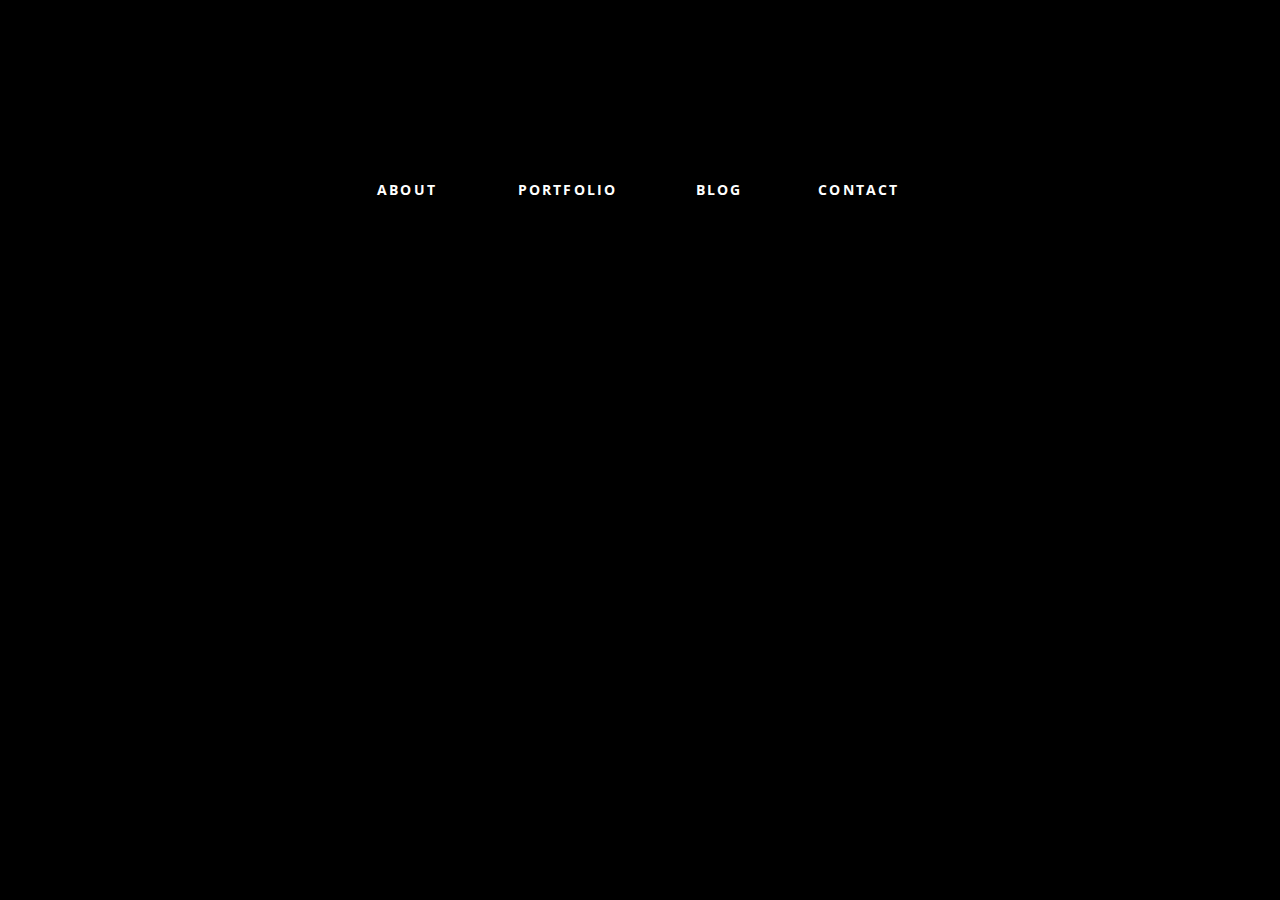
<file: hover efecto/index.html>
<!DOCTYPE html>
<html>

<head>

  <meta charset="UTF-8">

  <title>Animted Underline Hover - CodePen</title>

  <link rel="stylesheet" href="css/normalize.css">

  <link rel='stylesheet prefetch' href='http://fonts.googleapis.com/css?family=Open+Sans:700'>

    <link rel="stylesheet" href="css/style.css" media="screen" type="text/css" />

</head>

<body>

  <ul>
  <li><a href="#">About</a></li>
  <li><a href="#">Portfolio</a></li>
  <li><a href="#">Blog</a></li>
  <li><a href="#">Contact</a></li>
</ul>

  <script src='http://codepen.io/assets/libs/fullpage/jquery.js'></script>

</body>

</html>
</file>
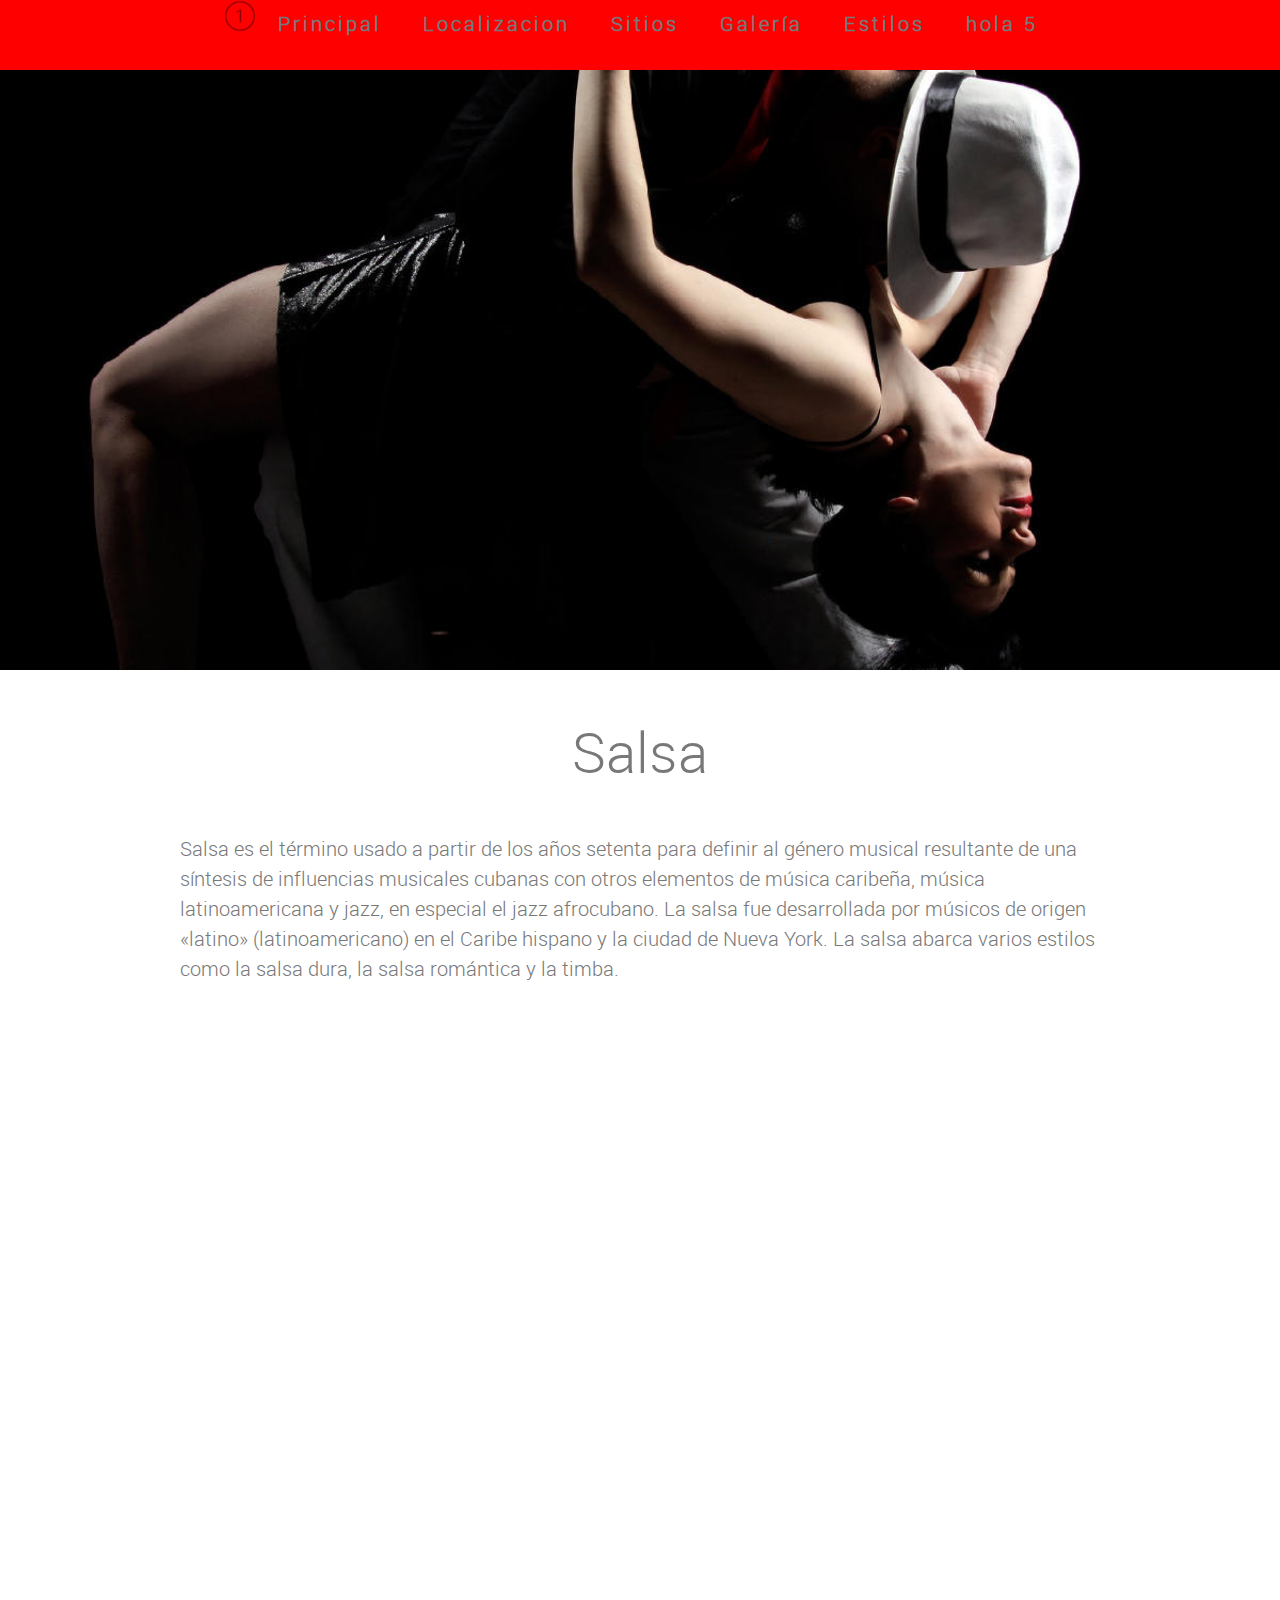
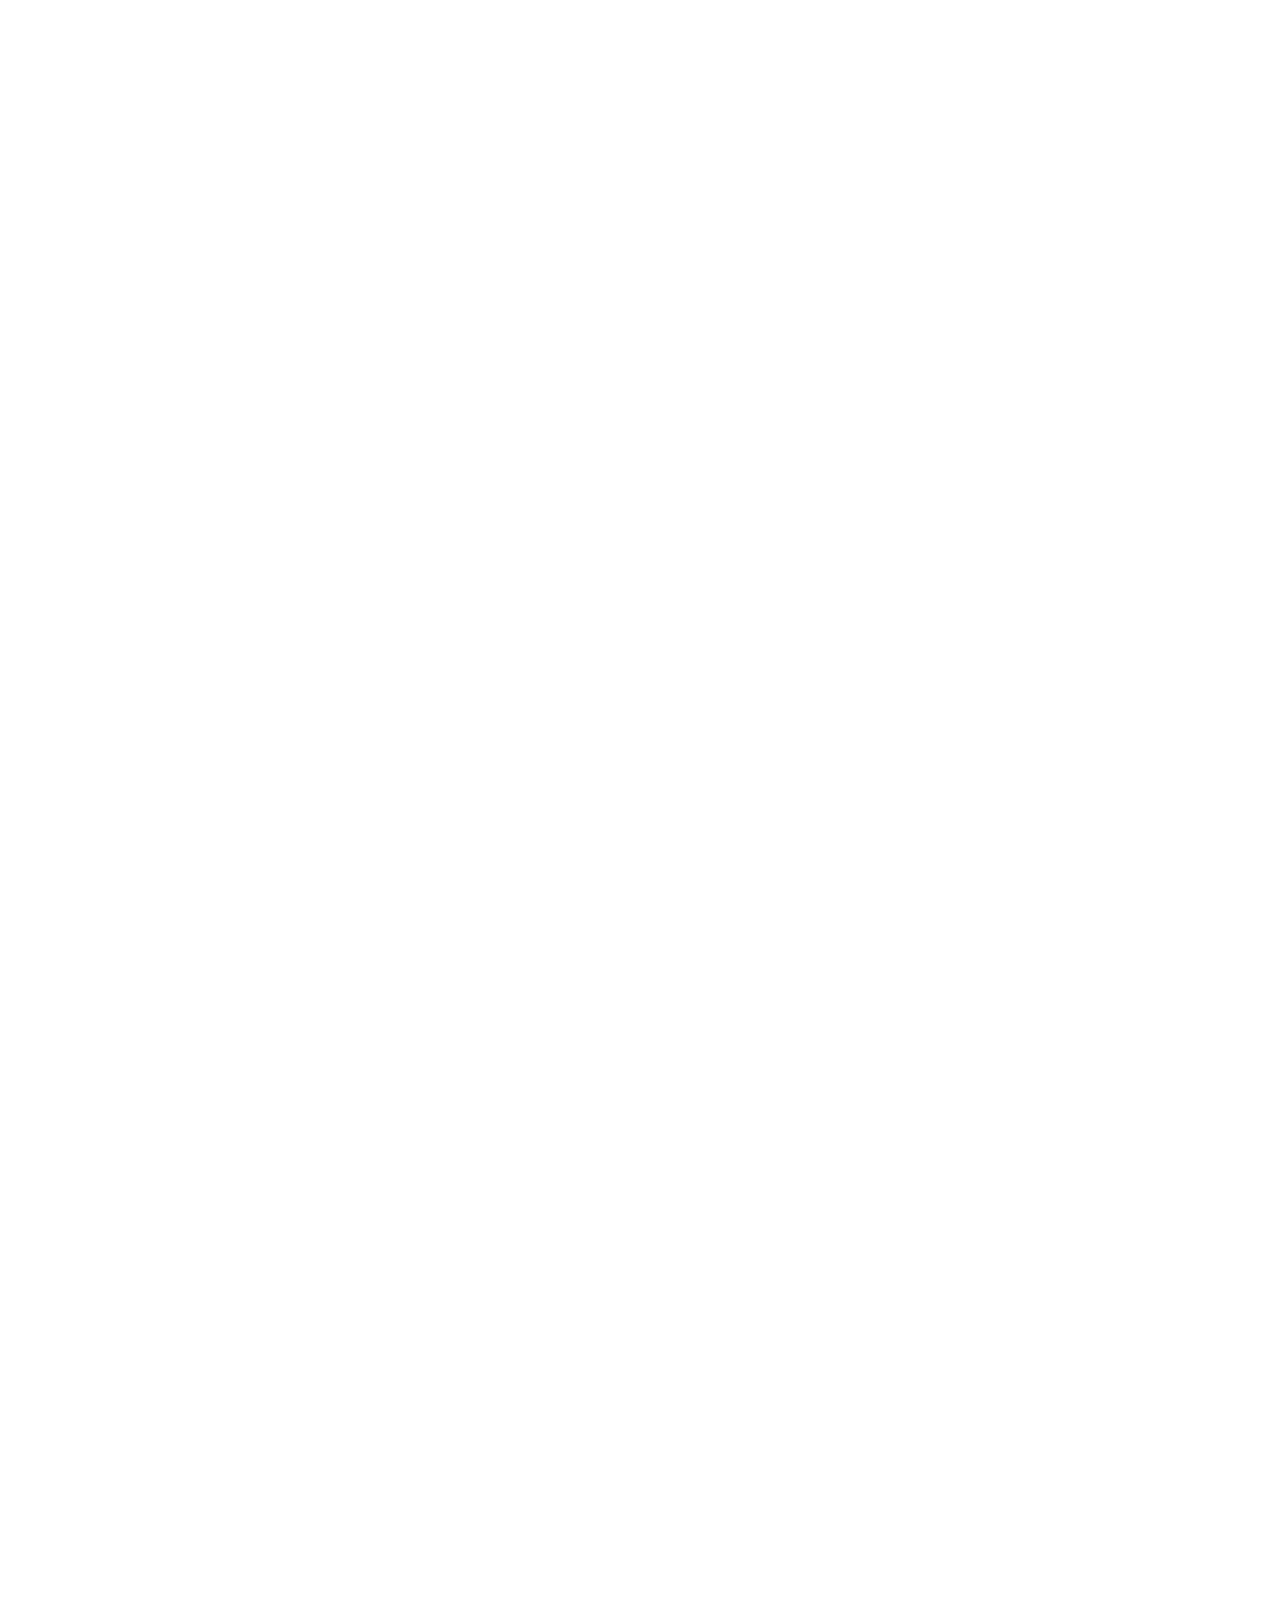
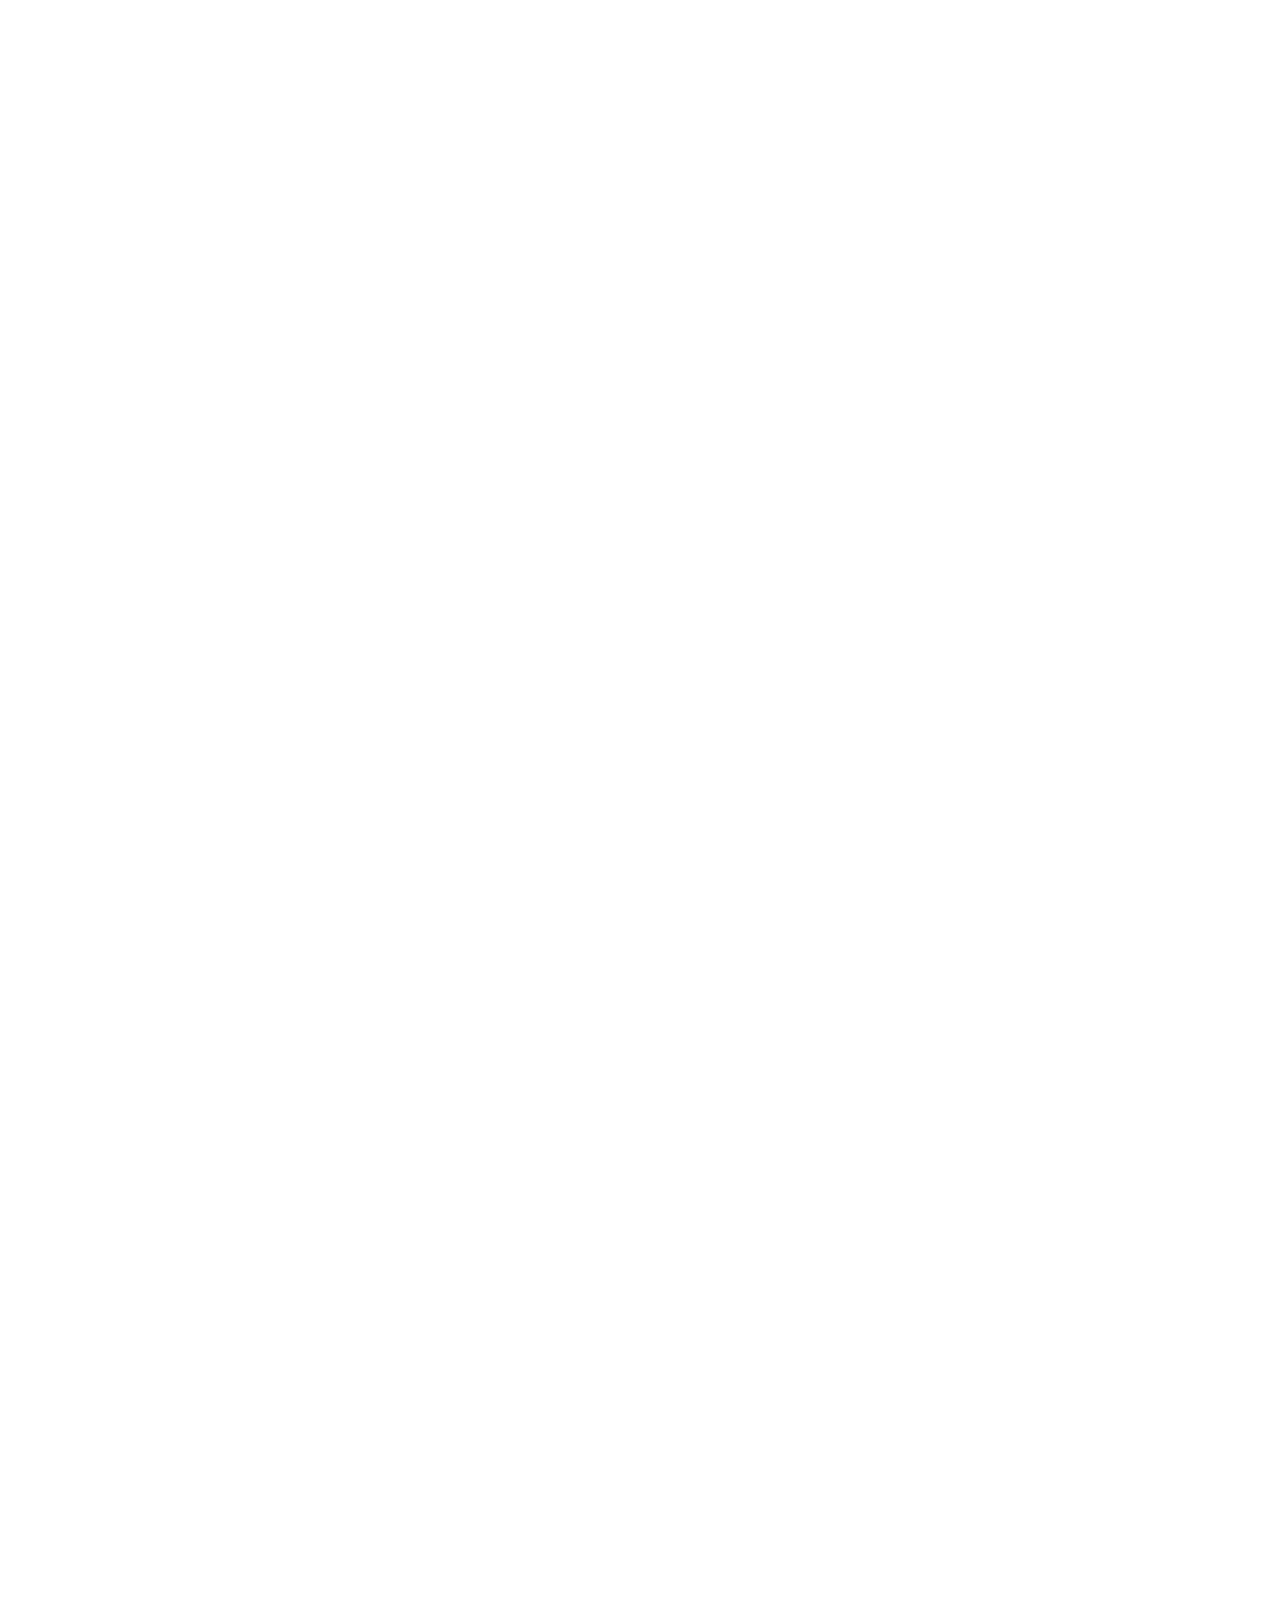
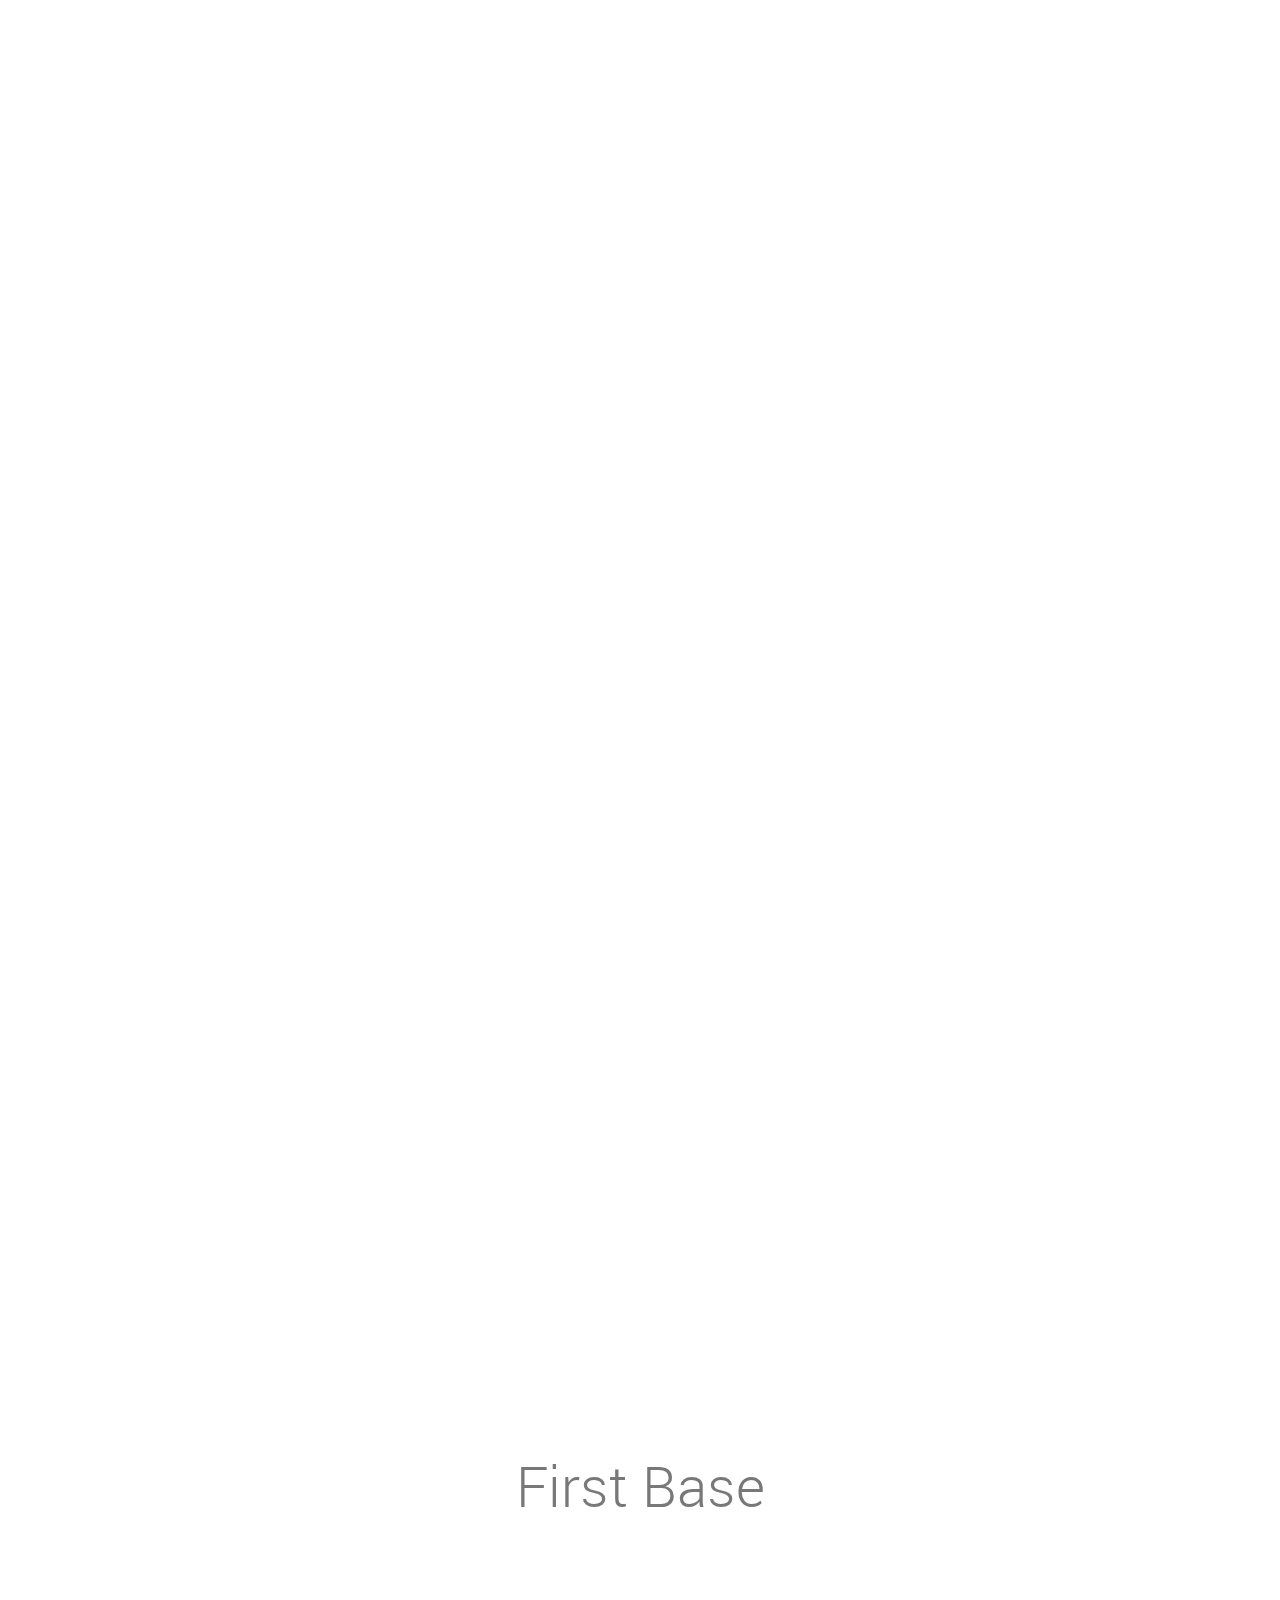
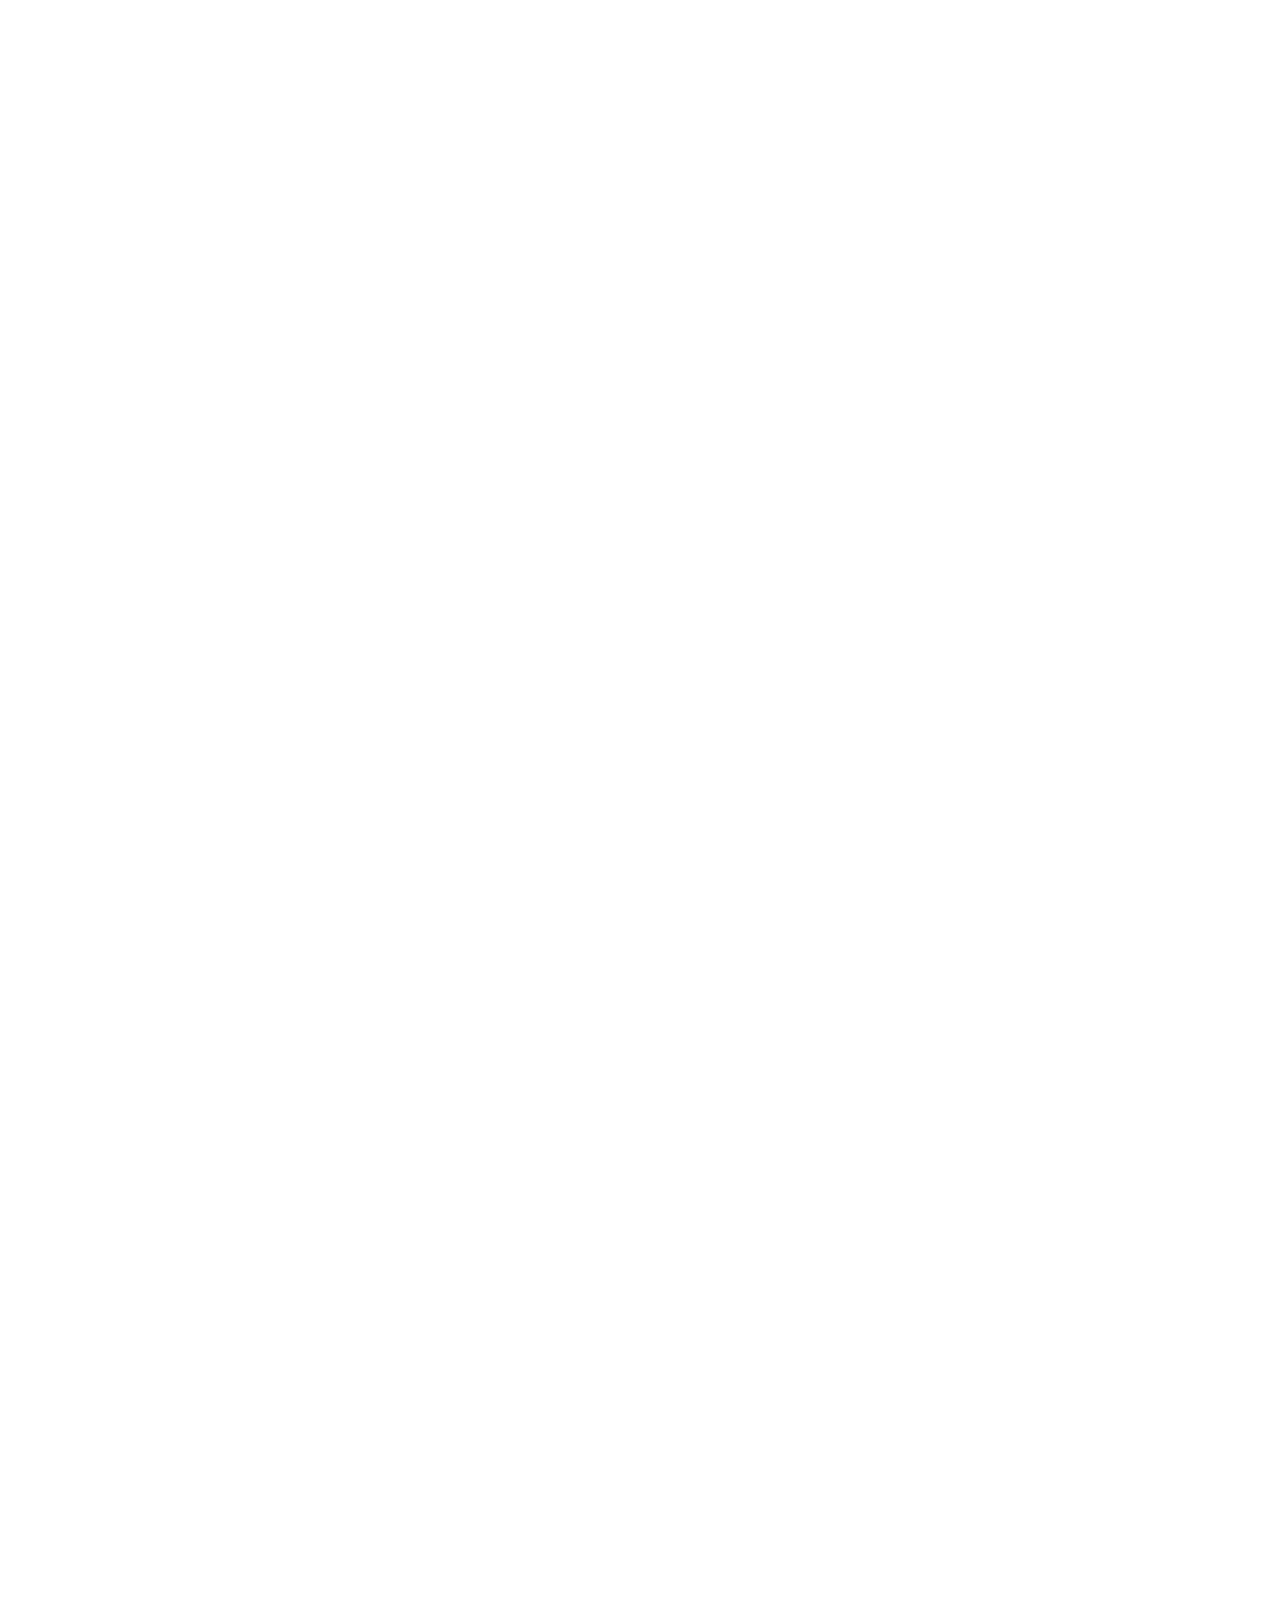
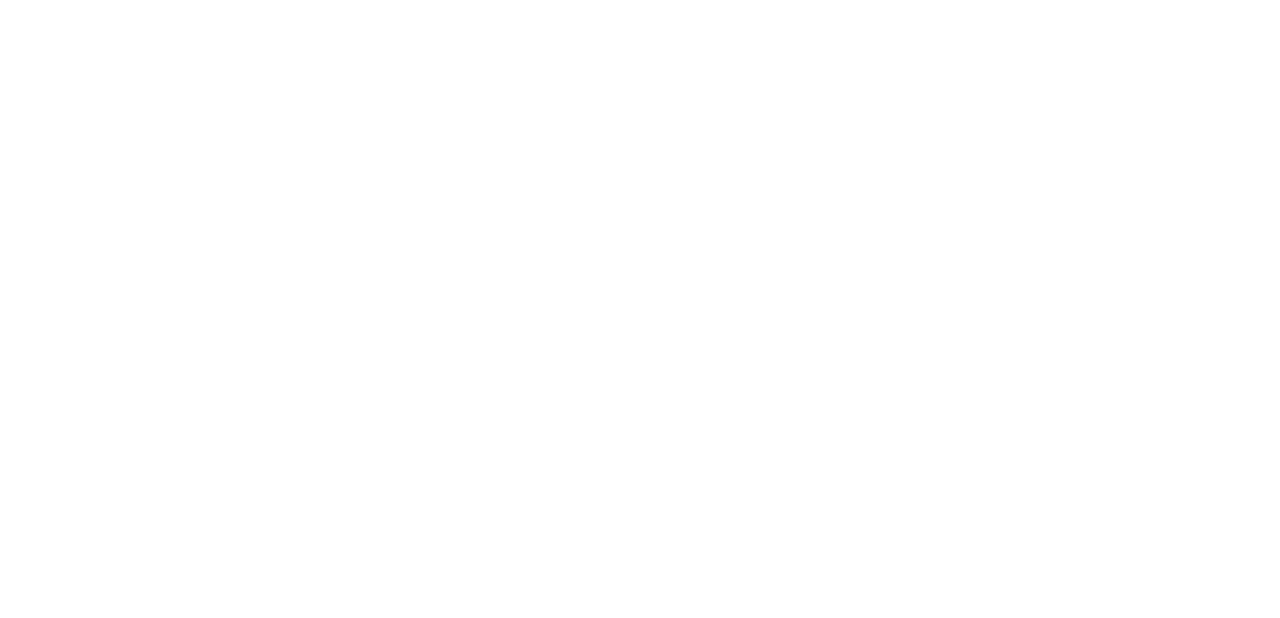
<file: estilos.html>
<!DOCTYPE html>

<html class="no-js" lang="en">
<head>
  <!-- title and meta -->
  <meta charset="utf-8">
  <meta content="width=device-width,initial-scale=1.0" name="viewport">
 

  <title>Simple Parallax Scrolling Effect</title>

  <!-- css -->
  <link rel="stylesheet" href="http://fonts.googleapis.com/css?family=Roboto+Slab">
  <link rel="stylesheet" href="css/base_estilos.css">
  <link rel="stylesheet" href="css/style_estilos.css">

    
<link rel="stylesheet" href="css/animate.css">

  <!-- js -->
  <script src="js/modernizr_sitios.js"></script>
    
<!--Scroll smooth-->
    <script src="http://ajax.googleapis.com/ajax/libs/jquery/1.8/jquery.min.js"></script>
    <script src="js/core.js"></script>

    <!--EFFECT scroll landing-->
    <script src="js/wow.min.js"></script>
<script>
 new WOW().init();
</script>

    
    
    
</head>

<body>
    
   
    
<!---HEADER---->
<div id="header-nofix">

     <ul id="menuitems">
        <li><img src="imgs/1.png" width="30" height="30"></li>
     	<li ><a href="#villamadrid">Principal</a></li>
        <li><a href="#tropical_house">Localizacion</a></li>
        <li><a href="#azucar">Sitios</a></li>
        <li><a href="#comercial_la_habana">Galería</a></li>
        <li><a href="#fist_base">Estilos</a></li>
        <li><a href="#the_host">hola 5</a></li>
     </ul>
   </div> 
<!---FIN HEADER--->
    
    
    
    

<div class="wrapper">

  

  <main>
      
      <section class="module parallax parallax-1" id="villamadrid">
        <div class="container">
        <!--  <h1>Hotel Villamadrid</h1>-->
        </div>
      </section>

      <section class="module content">
        <div class="container" style="text-align:center">
          <h2 class="wow rollIn">Salsa</h2>
          <p class="wow rollIn" style="text-align:left">
Salsa es el término usado a partir de los años setenta para definir al género musical resultante de una síntesis de influencias musicales cubanas con otros elementos de música caribeña, música latinoamericana y jazz, en especial el jazz afrocubano. La salsa fue desarrollada por músicos de origen «latino» (latinoamericano) en el Caribe hispano y la ciudad de Nueva York.
La salsa abarca varios estilos como la salsa dura, la salsa romántica y la timba.</p>
            <p class="wow rollIn" style="text-align:left">No obstante, autores señalan como un elemento fundamental en el surgimiento de la salsa en los años setenta al quehacer musical de los músicos puertorriqueños y su cultura, tanto en la isla de Puerto Rico como en su diáspora neoyorquina. Se señala el peso específico de los puertoriqueños en New York que, aunque minoría, eran numéricamente muy superiores a cualquier asentamiento latinoamericano. También se aduce que el corte en el intercambio cultural entre Cuba y Estados Unidos ―producido como reacción contra la revolución cubana de 1959― potenció el protagonismo de los puertorriqueños en la escena musical latina de New York.</p>
            
          
             
        
                
            <div class="principal">
                <div class="wow rollIn" id="izquierdo">
                    <iframe width="100%" height="100%" src="http://www.youtube.com/embed/VNRSHrMTIMU&showinfo=0&autohide=1?controls=0" frameborder="0" allowfullscreen></iframe>
                </div>

                <div class="wow rollIn" id="central" >
                    <iframe width="100%" height="100%" src="http://www.youtube.com/embed/VNRSHrMTIMU&showinfo=0&autohide=1?controls=0" frameborder="0" allowfullscreen></iframe>
                    
                </div>

                <div class="wow rollIn" id="derecho">
                     <iframe width="100%" height="100%" src="http://www.youtube.com/embed/VNRSHrMTIMU&showinfo=0&autohide=1?controls=0" frameborder="0" allowfullscreen></iframe>
            
            </div>
            
         
            
         
        </div>
      </section>

      <section class="module parallax parallax-2" id="tropical_house">
        <div class="container">
        <!--  <h1>Tropical House</h1>-->
        </div>
      </section>

      <section class="module content">
        <div class="container" style="text-align:center">
          <h2 class="wow rollIn" id="tropical_house">Bolero</h2>
            
            <p class="wow rollIn" style="text-align:left;">El género es identificable por algunos elementos rítmicos y nuevas formas de composición que aparecieron en el quehacer musical en la isla de Cuba durante el siglo XIX. Aunque comparte el nombre con el bolero español, que es una danza que surgió en siglo XVIII y se ejecuta en compás ternario de 3/4 , el género cubano desarrolló una célula rítmica y melodía diferente, en compás de 4/4.

El bolero típico cubano surgió alrededor de 1840. Se acepta que el primer bolero fue Tristezas, escrito por el cubano José Pepe Sánchez en Santiago de Cuba en 1883.1 2 3 4 Esa pieza dio origen formal al género y presentó el acompañamiento musical que denominamos «clásico» de guitarras y percusión.</p>
            
            <style>
                .principal{   
                position: relative;
                width:100%;
               /** background-color:yellow;**/
                height:200px;
                }
                
                #izquierdo{
                    /**background-color:red;**/
                    text-align: center;
                    float:left;
                    height:100%;
                    width:33.33%;
                }
                
                 #derecho{
                    /**background-color:blue;**/
                     text-align: center;
                    float:left;
                     height:100%;
                    width:33.33%;  
                }
                #central{
                   /** background-color:green;**/
                    text-align: center;
                    float:left;
                     height:100%;
                    width:33.33%;
                }
               
            
            
            
            </style>
            
         <div class="principal">
                <div class="wow rollIn" id="izquierdo">
                    <iframe width="100%" height="100%" src="http://www.youtube.com/embed/VNRSHrMTIMU&showinfo=0&autohide=1?controls=0" frameborder="0" allowfullscreen></iframe>
                </div>

                <div class="wow rollIn" id="central" >
                    <iframe width="100%" height="100%" src="http://www.youtube.com/embed/VNRSHrMTIMU&showinfo=0&autohide=1?controls=0" frameborder="0" allowfullscreen></iframe>
                    
                </div>

                <div class="wow rollIn" id="derecho">
                     <iframe width="100%" height="100%" src="http://www.youtube.com/embed/VNRSHrMTIMU&showinfo=0&autohide=1?controls=0" frameborder="0" allowfullscreen></iframe>
            
            </div>
            
         
            
         
        </div>
      </section>

      <section class="module parallax parallax-3" id="azucar" style="background-position: 50% 80%;">
        <div class="container">
          <!--<h1b>Azúcar</h1b>-->
        </div>
      </section>

      <section class="module content">
        <div class="container" style="text-align:center">
          <h2 class="wow rollIn">Bachata</h2>
            <p class="wow rollIn" style="text-align:left;">La bachata es un género musical bailable de la República Dominicana, dentro de lo que se denomina folclore urbano. Está considerado un derivado del bolero rítmico, hibridado con otros estilos como el Son cubano, bolero son y el merengue.[cita requerida]

En la ejecución de la bachata tradicional, las maracas del bolero fueron sustituidas por la güira, se asumió la ejecución virtuosa y libre del bongó propia del son cubano y se incorporaron guitarras al estilo de los tríos latinoamericanos populares en México, Cuba y Puerto Rico.1 En un primer momento a la bachata se le denominó como "bolerito de guitarra".

Durante los años 60 y principios de los 70, desdeñada como música de las clases pobres, fue conocida como "música de amargue". Este concepto se refería al estado de melancolía provocado por el desamor, siempre reflejado en la temática de las composiciones. Su difusión por esos años, estuvo limitada a algunas escasas emisoras, ya que era considerada como una música poco menos de vulgar.</p>
            
            
            <div class="principal">
                <div class="wow rollIn" id="izquierdo">
                    <iframe width="100%" height="100%" src="http://www.youtube.com/embed/VNRSHrMTIMU&showinfo=0&autohide=1?controls=0" frameborder="0" allowfullscreen></iframe>
                </div>

                <div class="wow rollIn" id="central" >
                    <iframe width="100%" height="100%" src="http://www.youtube.com/embed/VNRSHrMTIMU&showinfo=0&autohide=1?controls=0" frameborder="0" allowfullscreen></iframe>
                    
                </div>

                <div class="wow rollIn" id="derecho">
                     <iframe width="100%" height="100%" src="http://www.youtube.com/embed/VNRSHrMTIMU&showinfo=0&autohide=1?controls=0" frameborder="0" allowfullscreen></iframe>
            
            </div>
            
         
            
         
        </div>
        </div>
      </section>
      
     <section class="module parallax parallax-4" id="comercial_la_habana">
        <div class="container">
          <!--<h1>Comercial La Habana</h1>-->
        </div>
      </section>

      <section class="module content">
        <div class="container" style="text-align:center">
          <h2 class="wow rollIn">Comercial La Habana</h2>
            <p class="wow rollIn" style="text-align:left;">La mejor opción en cuanto a bailes de salón en el sur de Madrid,posee el local más grande para este tipo de eventos y su cómodo aparcamiento y precio lo convierte en gran opción si quieres cambiar el centro por las afueras de Madrid.En este local también se imparten clases de bailes latinos y tango.</p>
            
            
            <div class="principal">
                <div class="wow rollIn" id="izquierdo">
                    <img src="imgs/icons/map23.svg"  width="64" height="64" ><br>
                    <span style="vertical-align:middle;padding-left:20px">  <strong>Direccion:</strong> <br>
                        Avda. Alcalde de Móstoles, 2, 28933, Móstoles (Madrid)</span>
                </div>

                <div class="wow rollIn" id="central" >
                     <img src="imgs/icons/phone16.svg" width="64" height="64" ><br>
                    <span style="vertical-align:middle;padding-left:20px"><strong> Teléfono:</strong><br> 000 000 000</span>  
                </div>

                <div class="wow rollIn" id="derecho">
                     <img src="imgs/icons/round15.svg"  width="64" height="64"><br>
                    <span style="vertical-align:middle;padding-left:20px"><strong>Horarios:</strong> <br>
                        Horarios: Viernes 23:00-06:00 <br>Domingos 23:00-03:00</span>
                </div>
            
            </div>
            
            
            <p class="wow rollIn">
            <iframe src="https://www.google.com/maps/embed?pb=!1m14!1m8!1m3!1d3041.492367197951!2d-3.8566092000000003!3d40.3314224!3m2!1i1024!2i768!4f13.1!3m3!1m2!1s0xd418e835fe11473%3A0x23582dc32d20f8b3!2sAv+del+Alcalde+de+M%C3%B3stoles%2C+2%2C+28932+M%C3%B3stoles%2C+Madrid!5e0!3m2!1ses!2ses!4v1411661887015" width="425" height="350" frameborder="0" style="border:0"></iframe></p>

        </div>
      </section>
      
      <section class="module parallax parallax-5" id="first_base">
        <div class="container">
          <!--<h1b>First Base</h1>-->
        </div>
      </section>

      <section class="module content">
        <div class="container" style="text-align:center">
          <h2 >First Base</h2>
            <p class="wow rollIn" style="text-align:left;">Una de las mejores opciones en el Norte de Madrid,se caracteriza por la variedad de estilos que se bailan en el.Un lugar donde se juntan tanto los amantes del baile como los que quieren aprender.Se imparten clases al inicio de cada sesión,probablemente el mejor ambiente para bailar desde salsa hasta kizomba.</p>
            
            
             <div class="principal">
                <div class="wow rollIn" id="izquierdo">
                    <img src="imgs/icons/map23.svg"  width="64" height="64" ><br>
                    <span style="vertical-align:middle;padding-left:20px">  <strong>Direccion:</strong> <br>
                        C/ Avenida de Bruselas (Centro comercial Diversia), (Alcobendas) Madrid</span>
                </div>

                <div class="wow rollIn" id="central" >
                     <img src="imgs/icons/phone16.svg" width="64" height="64" ><br>
                    <span style="vertical-align:middle;padding-left:20px"><strong> Teléfono:</strong><br> 000 000 000</span>  
                </div>

                <div class="wow rollIn" id="derecho">
                     <img src="imgs/icons/round15.svg"  width="64" height="64"><br>
                    <span style="vertical-align:middle;padding-left:20px"><strong>Horarios:</strong> <br>
                        Horarios: Miercoles 21:00-01:00<br>
              Viernes 21:00-03:00</span>
                </div>
            
            </div>
            
            <p class="wow rollIn">
            <iframe src="https://www.google.com/maps/embed?pb=!1m18!1m12!1m3!1d3032.5063065898653!2d-3.6385399999999546!3d40.53040199999993!2m3!1f0!2f0!3f0!3m2!1i1024!2i768!4f13.1!3m3!1m2!1s0xd422c5c0bed47b1%3A0x9057902a35705a45!2sCentro+de+Ocio+HERON+DIVERSIA!5e0!3m2!1ses!2ses!4v1411662602241" width="425" height="350" frameborder="0" style="border:0"></iframe></p>

        </div>
      </section>
  
    
    <section class="module parallax parallax-6" id="the_host">
        <div class="container">
          <!--<h1b>The Host</h1>-->
        </div>
      </section>

      <section class="module content">
        <div class="container" style="text-align:center">
          <h2 class="wow rollIn" >The Host</h2>
            
            <p class="wow rollIn">Una de las discotecas del grupo Salsea,se caracteriza por el nivel de sus bailarines,aquí podrás encontrar desde profesores de baile hasta campeones de eventos realizados a lo largo del año en Madrid.Al inicio de cada sesión se imparten clases,un sitio bastante accesible,bien ubicado con aparcacoches y que cuenta con una de las pistas de baile mas grandes en todo Madrid.</p>
            
            <div class="principal">
                <div class="wow rollIn" id="izquierdo">
                    <img src="imgs/icons/map23.svg"  width="64" height="64" ><br>
                    <span style="vertical-align:middle;padding-left:20px">  <strong>Direccion:</strong> <br>
                        C/ Ferraz Nº 38, Madrid, 28008</span>
                </div>

                <div class="wow rollIn" id="central" >
                     <img src="imgs/icons/phone16.svg" width="64" height="64" ><br>
                    <span style="vertical-align:middle;padding-left:20px"><strong> Teléfono:</strong><br> 918 053 648/ 686 946 618</span>  
                </div>

                <div class="wow rollIn" id="derecho">
                     <img src="imgs/icons/round15.svg"  width="64" height="64"><br>
                    <span style="vertical-align:middle;padding-left:20px"><strong>Horarios:</strong> <br>
                        Horarios: Martes a Viernes 23:00-06:00</span>
                </div>
            
            </div>
            
            <p class="wow rollIn">
            <iframe style="line-height: 1.5em;" src="https://maps.google.es/maps?f=q&amp;source=s_q&amp;hl=es&amp;geocode=&amp;q=Calle+Ferraz,+N%C2%BA+38,+Madrid&amp;aq=0&amp;oq=Calle+Ferraz+N%C2%BA+38&amp;sll=40.426323,-3.717297&amp;sspn=0.010242,0.01929&amp;ie=UTF8&amp;hq=&amp;hnear=Calle+Ferraz,+38,+28008+Madrid&amp;t=m&amp;z=14&amp;ll=40.426323,-3.717297&amp;output=embed" height="350" width="425" frameborder="0" marginwidth="0" marginheight="0" scrolling="no"></iframe>
            </p>
        </div>
      </section>
  </main><!-- /main -->
      

 
  
</div><!-- /#wrapper -->

<!-- ads -->
<script src="js/fusionad_sitios.js"></script>

<!-- analytics -->
<script type="text/javascript">
var _gaq = _gaq || [];
_gaq.push(['_setAccount', 'UA-34160351-1']);
_gaq.push(['_trackPageview']);
(function() {
  var ga = document.createElement('script'); ga.type = 'text/javascript'; ga.async = true;
  ga.src = ('https:' == document.location.protocol ? 'https://ssl' : 'http://www') + '.google-analytics.com/ga.js';
  var s = document.getElementsByTagName('script')[0]; s.parentNode.insertBefore(ga, s);
})();
</script>


    

</body>
</html>
</file>
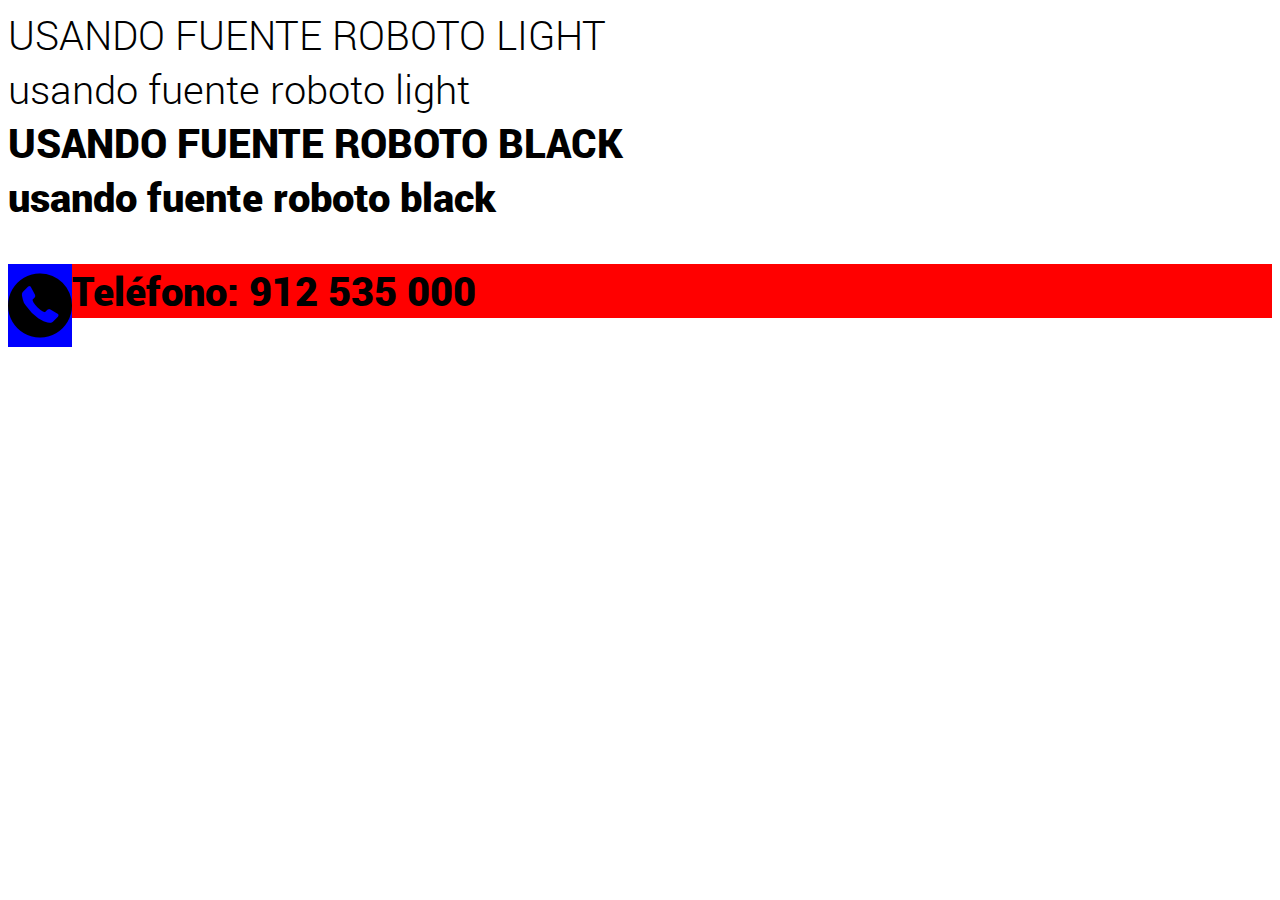
<file: index2.html>
<!DOCTYPE html>
<!--[if lt IE 7 ]> <html class="ie ie6 no-js" lang="en"> <![endif]-->
<!--[if IE 7 ]>    <html class="ie ie7 no-js" lang="en"> <![endif]-->
<!--[if IE 8 ]>    <html class="ie ie8 no-js" lang="en"> <![endif]-->
<!--[if IE 9 ]>    <html class="ie ie9 no-js" lang="en"> <![endif]-->
<!--[if gt IE 9]><!--><html class="no-js" lang="en"><!--<![endif]-->
<html xmlns="http://www.w3.org/1999/xhtml">

<head>
	<meta http-equiv="Content-Type" content="text/html; charset=utf-8" />
	<title>FullScreen Backgrounds - fullPage.js</title>
	<meta name="author" content="Alvaro Trigo Lopez" />
	<meta name="description" content="fullPage full-screen backgrounds." />
	<meta name="keywords"  content="fullpage,jquery,demo,screen,fullscreen,backgrounds,full-screen" />
	<meta name="Resource-type" content="Document" />

    <link rel="stylesheet" type="text/css" href="css/test.css" />


    
   
</head>
</html>
<body>	
<div id="roboto">
 USANDO FUENTE ROBOTO LIGHT<br>
    usando fuente roboto light
<div>

    
<div id="roboto_black">
 USANDO FUENTE ROBOTO BLACK<br>
    usando fuente roboto black
<div>    

    <p style="background-color:red; "><img src="imgs/icons/phone.png"  style="background-color:blue" align="left" > Teléfono: 912 535 000</p>
            
            <P>
    
    
</body>
</html>
</file>
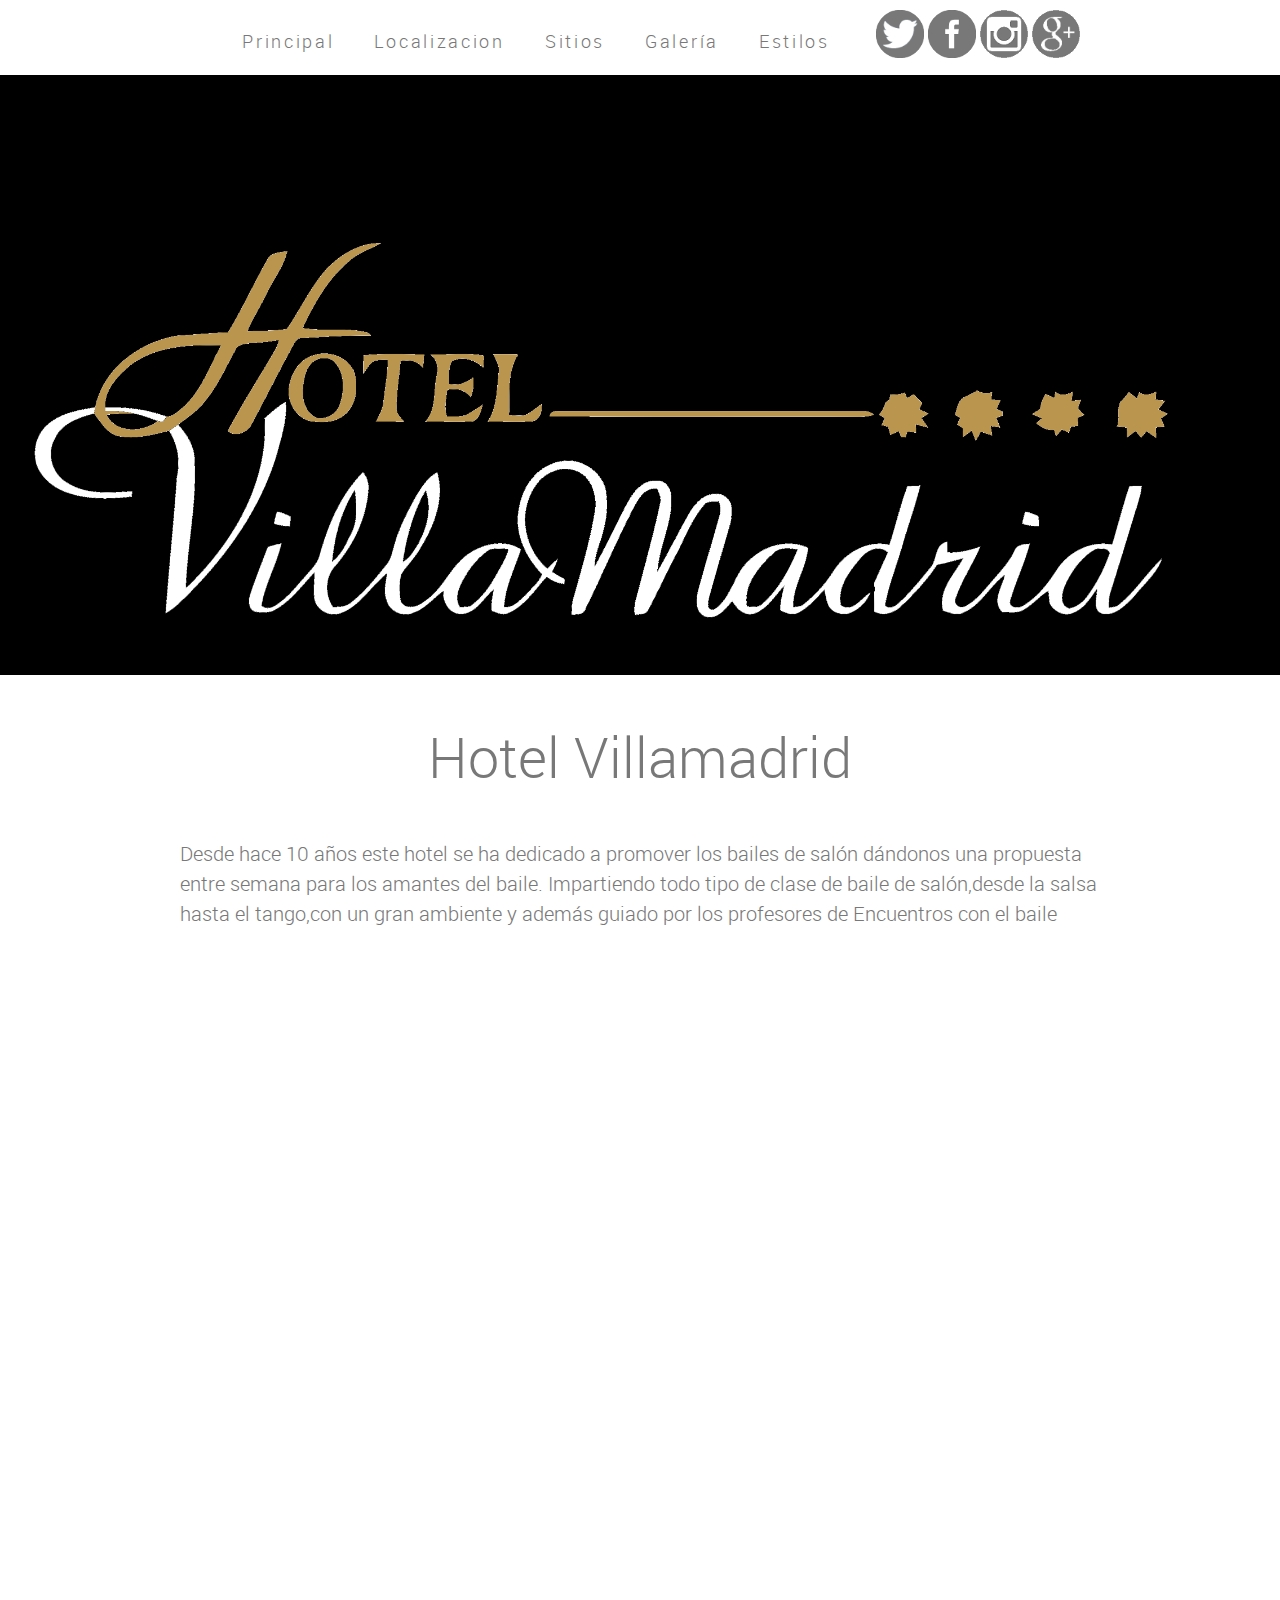
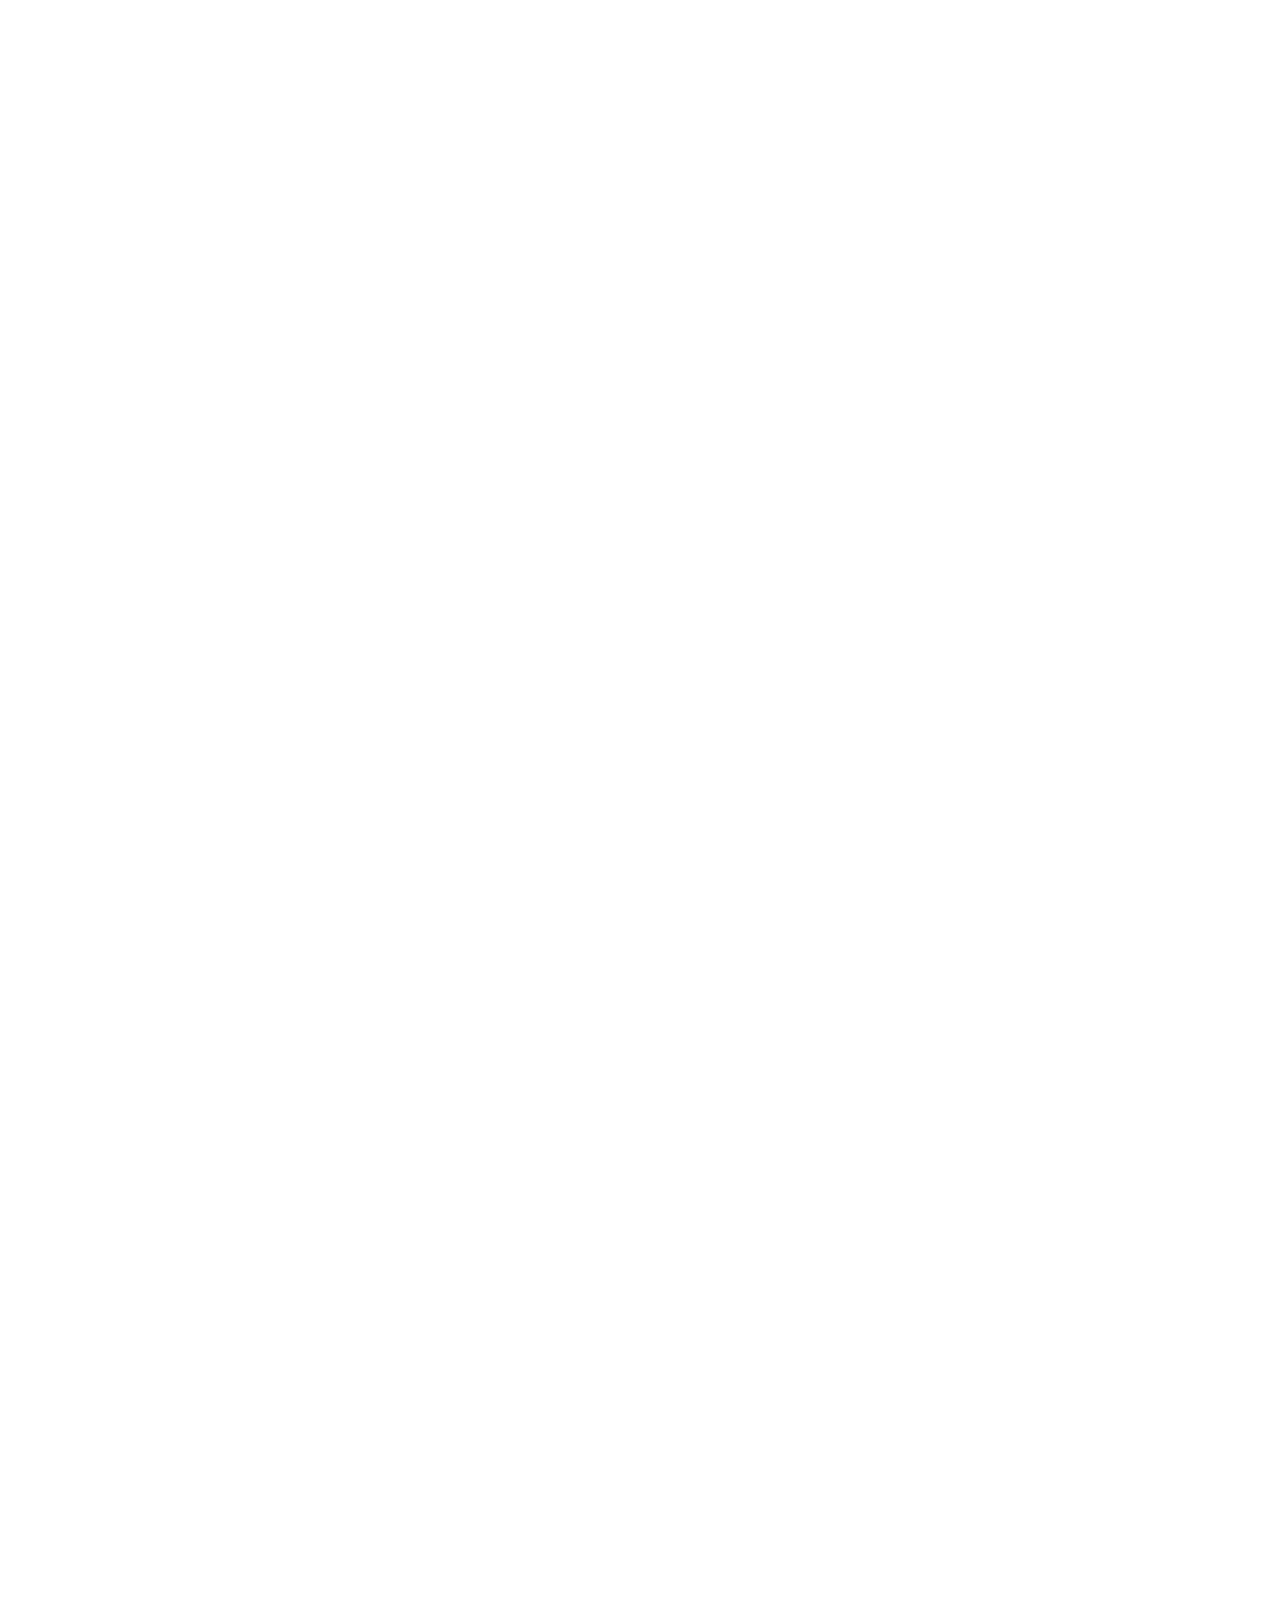
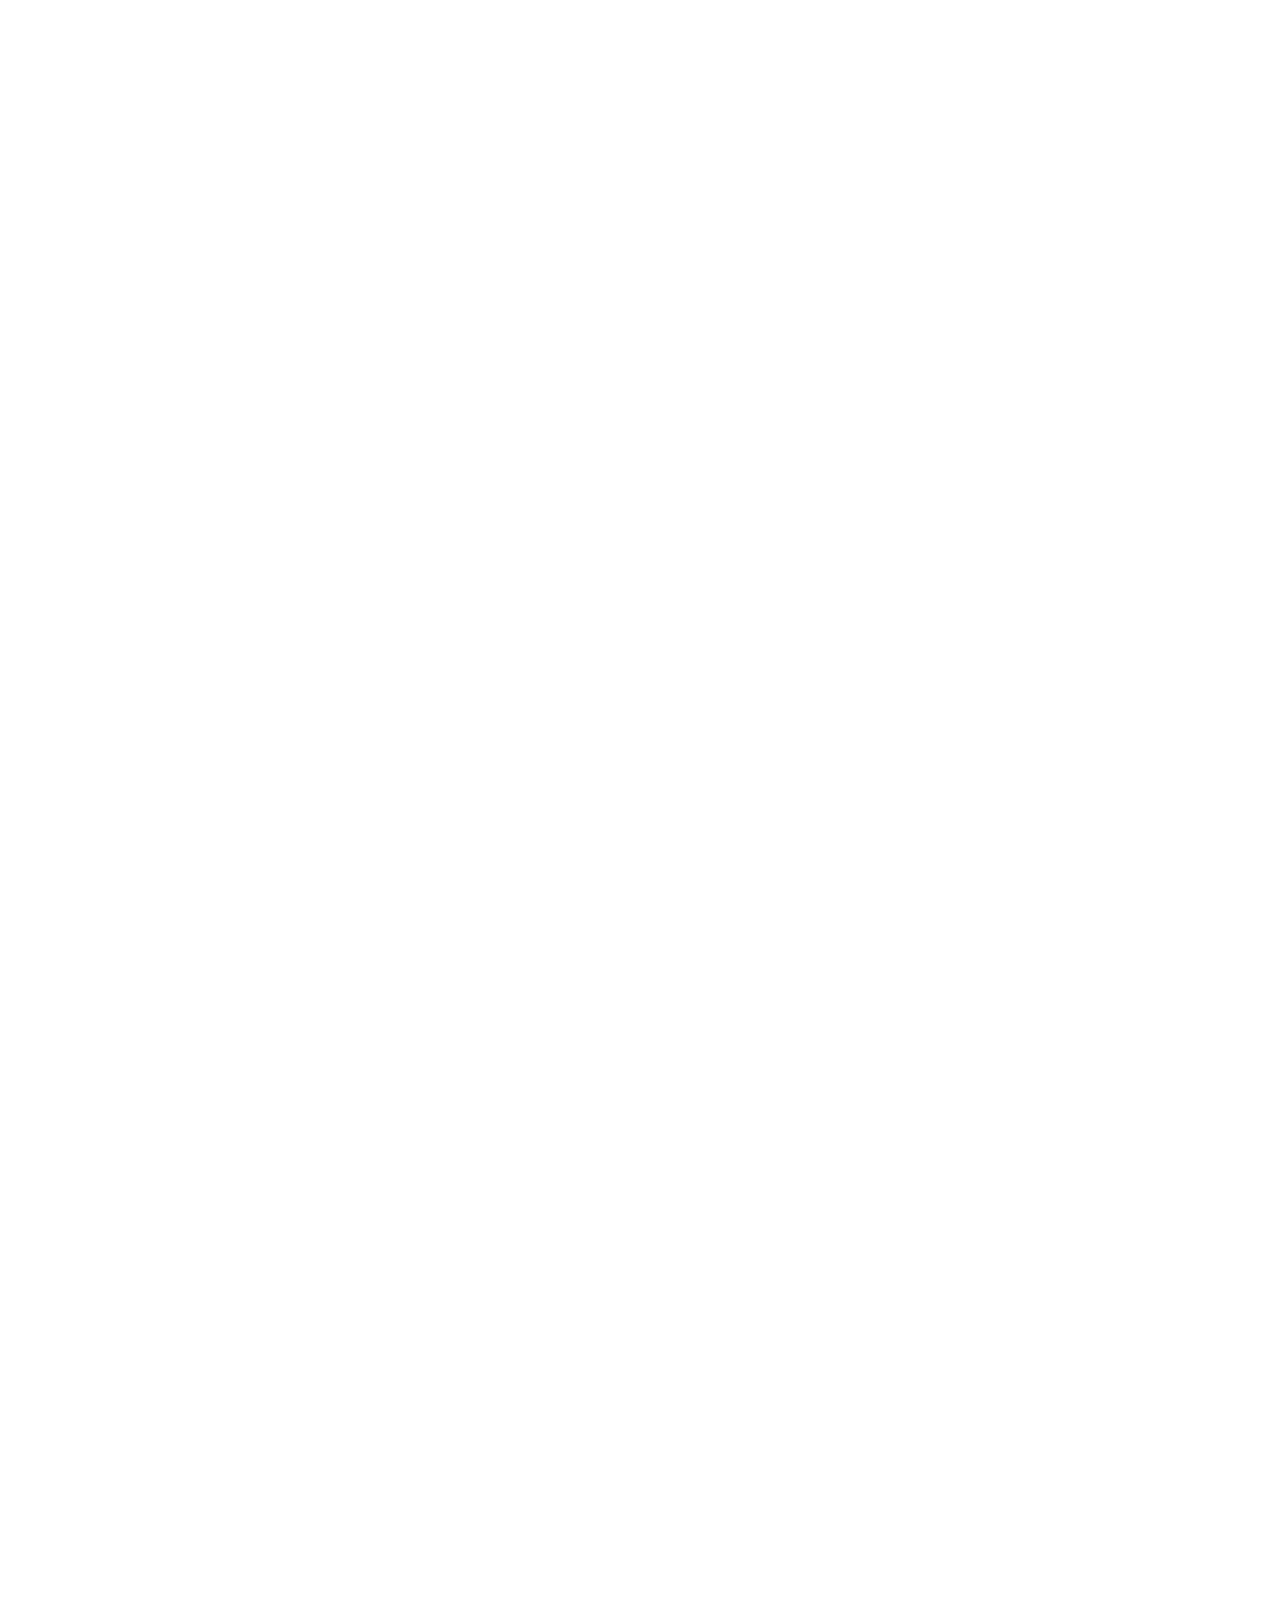
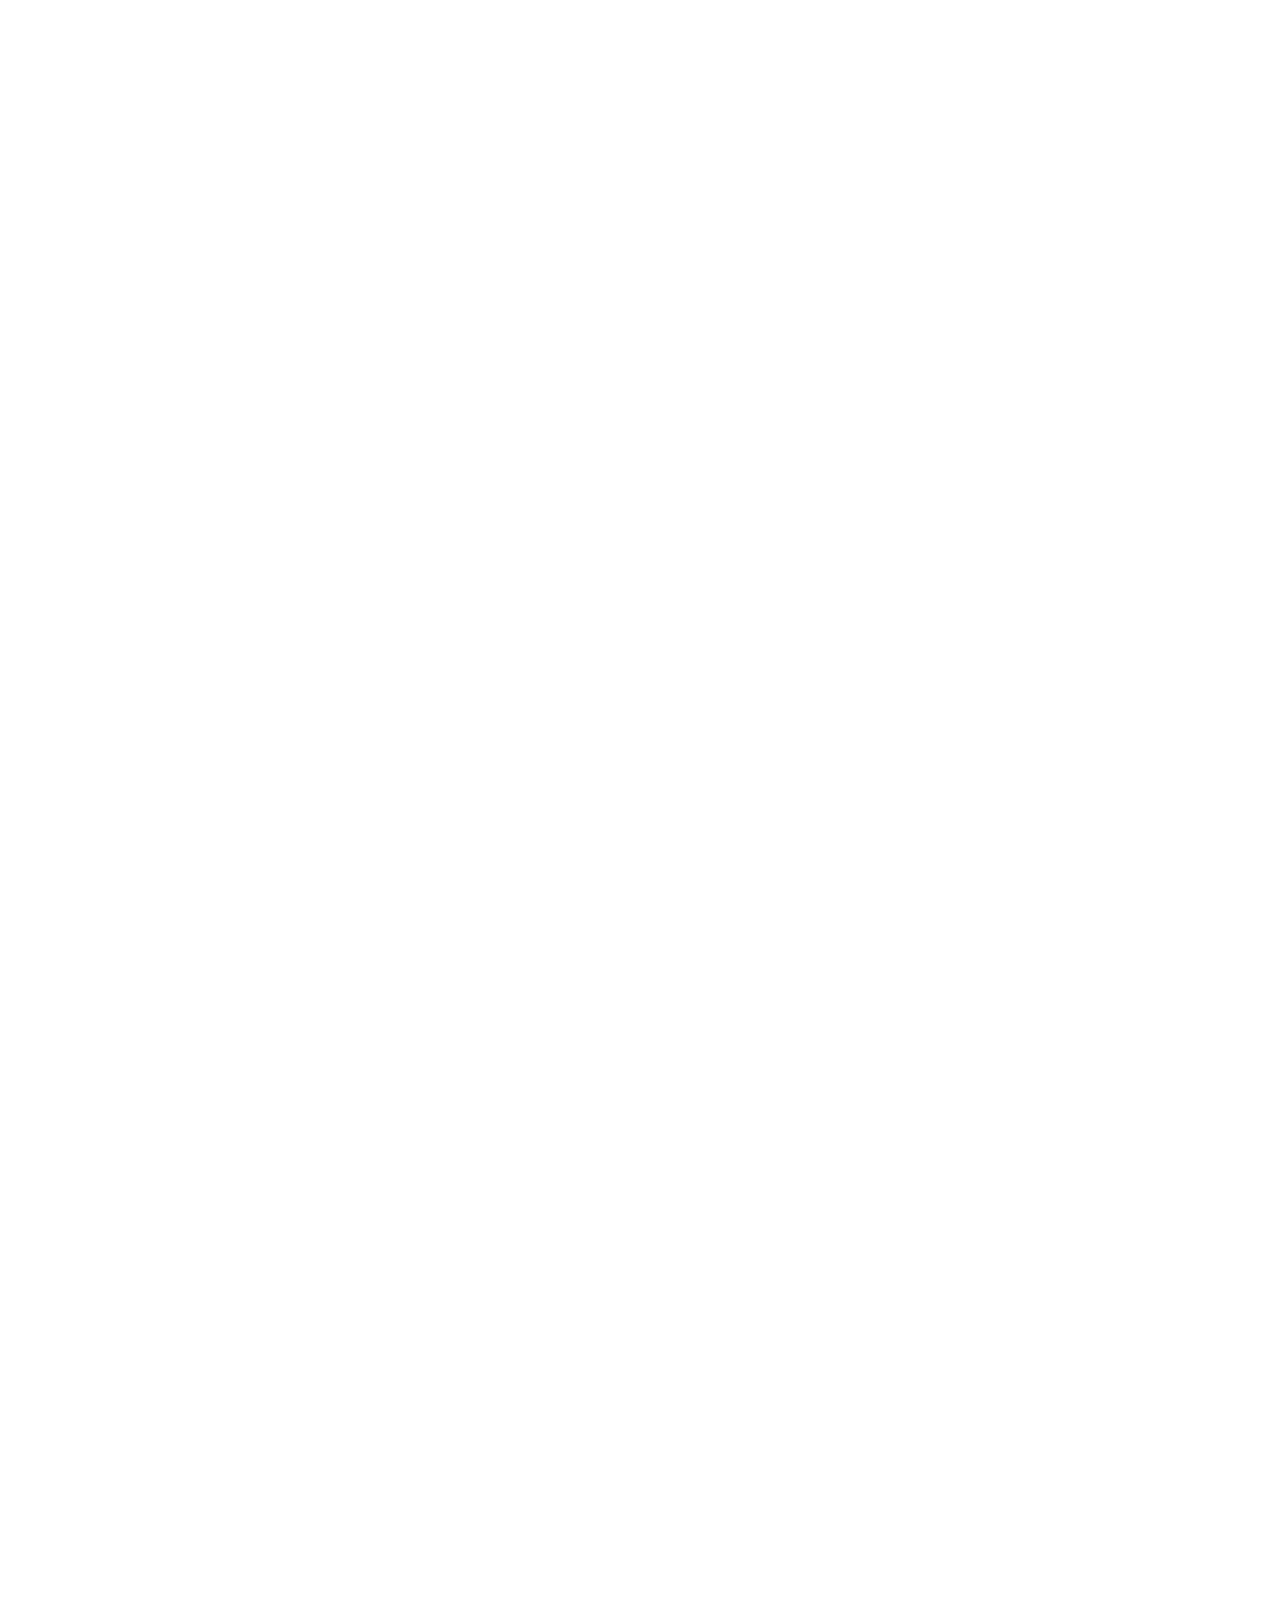
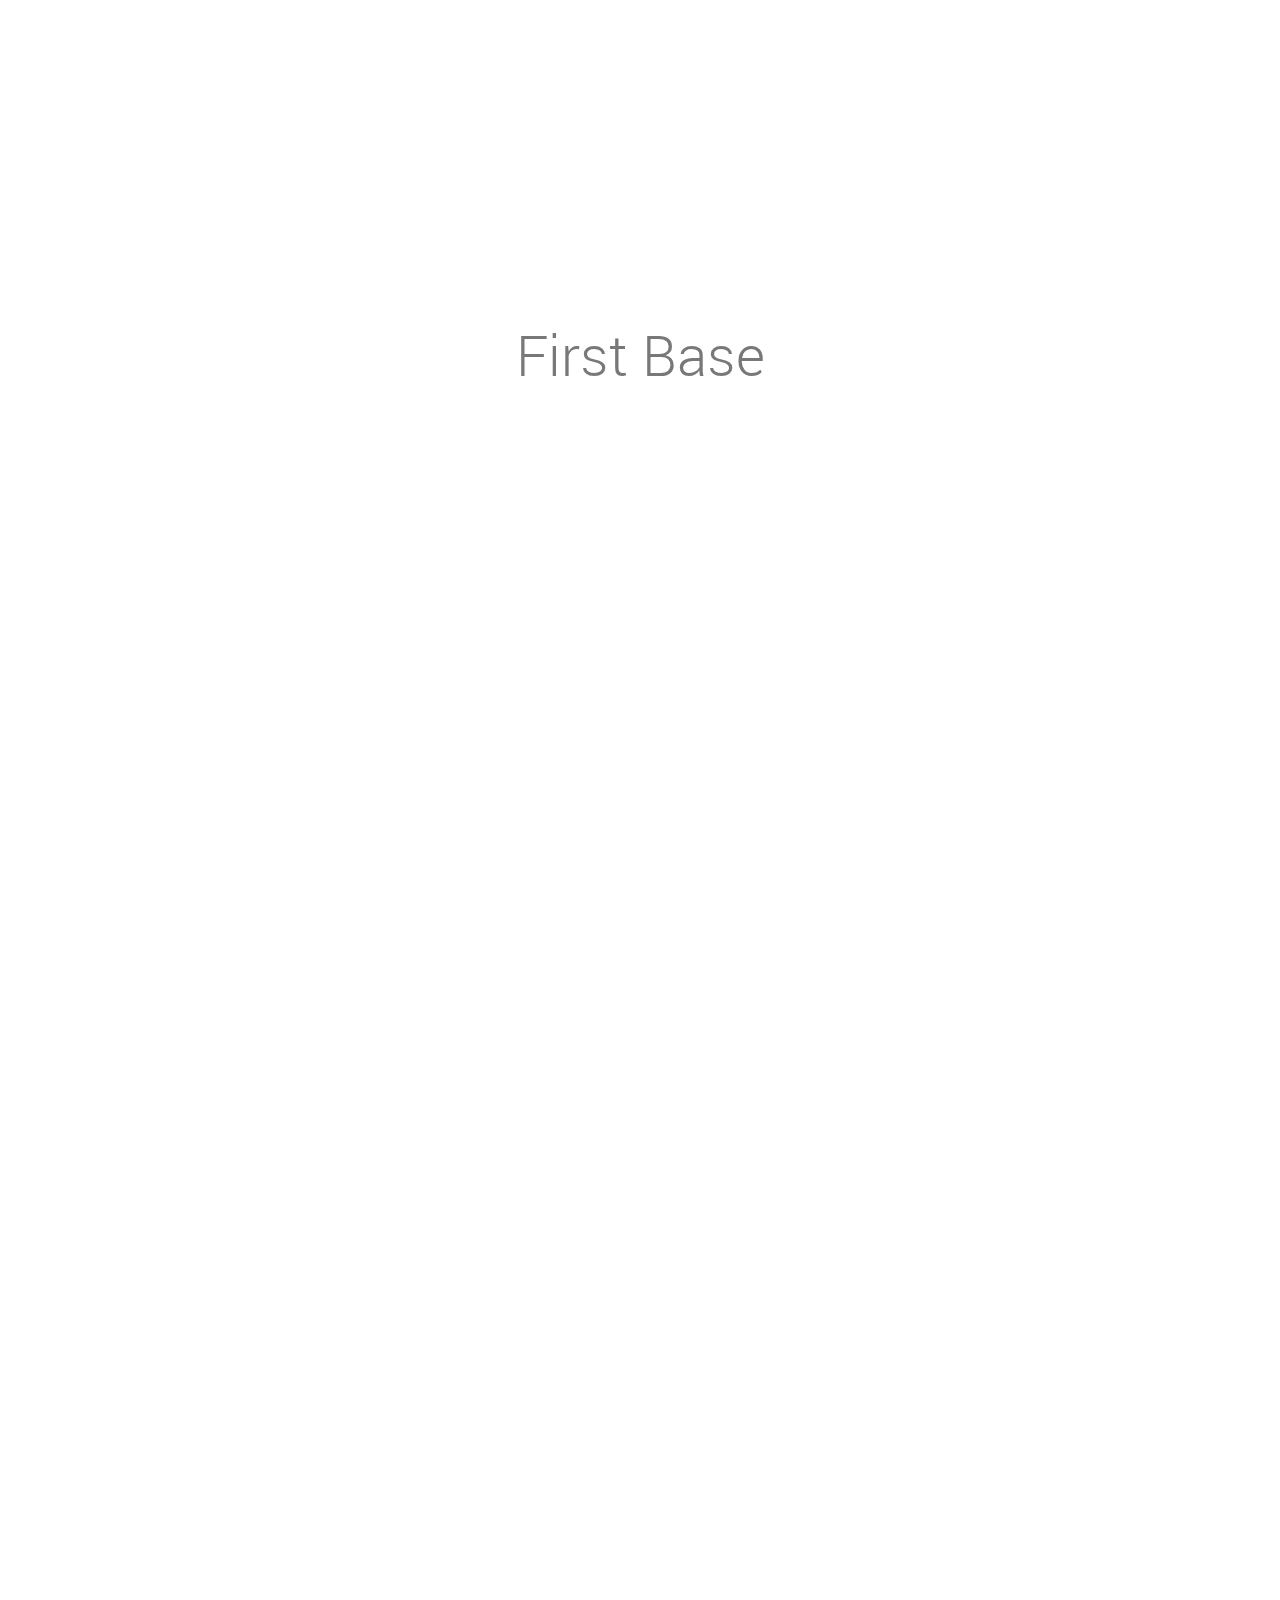
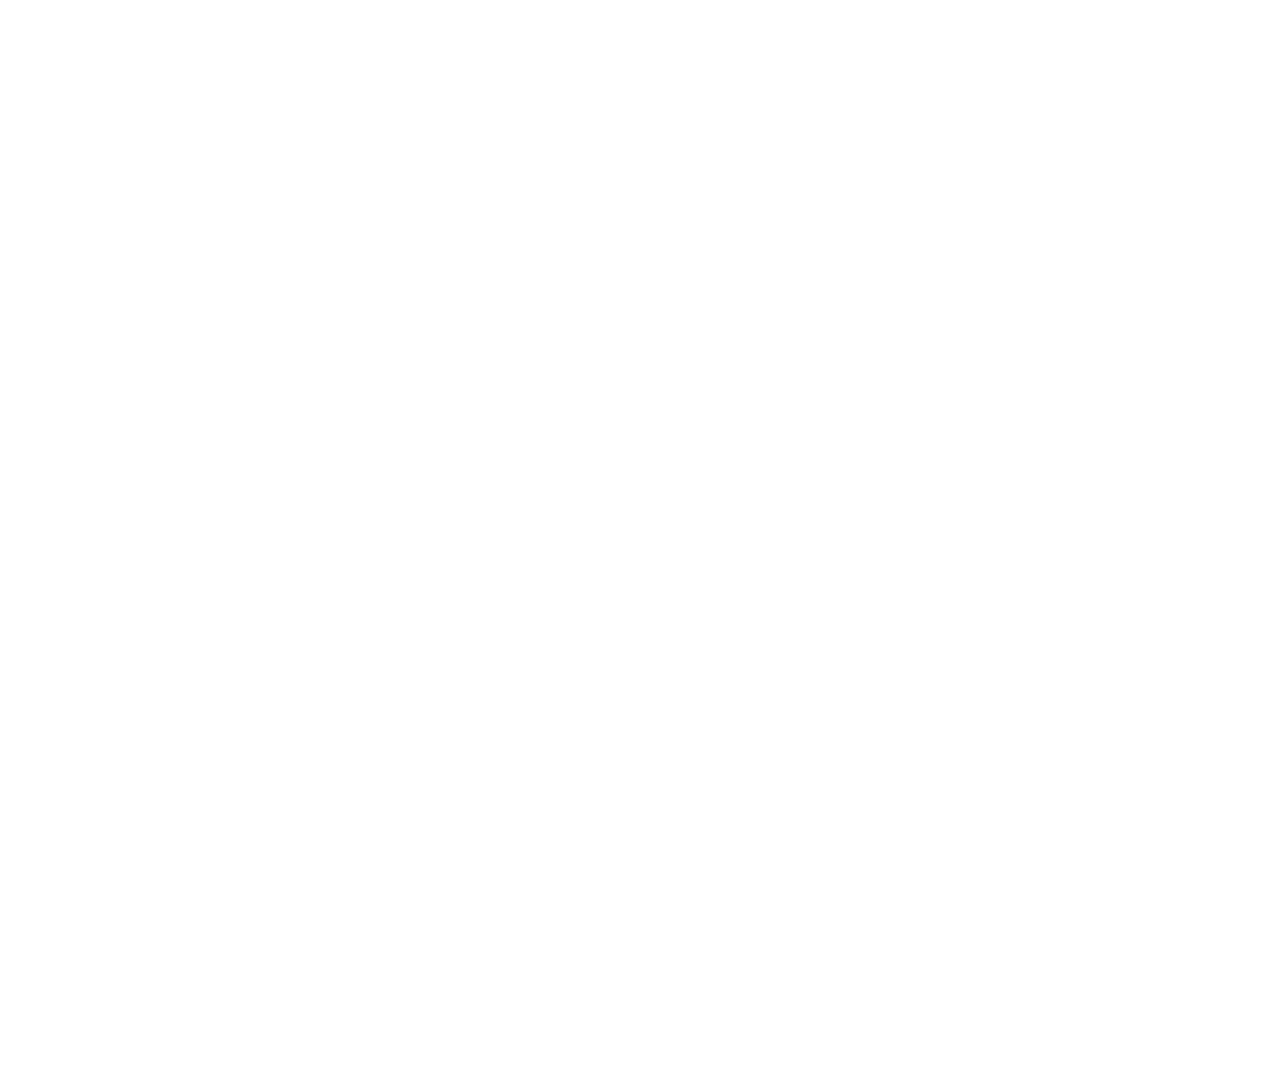
<file: sitios.html>
<!DOCTYPE html>

<html class="no-js" lang="en">
<head>
  <!-- title and meta -->
  <meta charset="utf-8">
  <meta content="width=device-width,initial-scale=1.0" name="viewport">
 

  <title>Simple Parallax Scrolling Effect</title>

  <!-- css -->
  <link rel="stylesheet" href="http://fonts.googleapis.com/css?family=Roboto+Slab">
  <link rel="stylesheet" href="css/base_sitios.css">
  <link rel="stylesheet" href="css/style_sitios.css">

    
<link rel="stylesheet" href="css/animate.css">

  <!-- js -->
  <script src="js/modernizr_sitios.js"></script>
    
<!--Scroll smooth-->
    <script src="http://ajax.googleapis.com/ajax/libs/jquery/1.8/jquery.min.js"></script>
    <script src="js/core.js"></script>

    <!--EFFECT scroll landing-->
    <script src="js/wow.min.js"></script>
<script>
 new WOW().init();
</script>

    
    
    
</head>

<body>
    

    <style>
#cf {
  height:48px;
  width:48px;
  padding-top: 10px;
}

#cf img {
  position:absolute;
  -webkit-transition: opacity 1s ease-in-out;
  -moz-transition: opacity 1s ease-in-out;
  -o-transition: opacity 1s ease-in-out;
  transition: opacity 1s ease-in-out;
}

#cf img.top:hover {
  opacity:0;
}

#enlaces{
  margin:10px auto;
  text-align: left;
  width: 50%;
}
#enlaces ul{
position: relative;
}

#enlaces li{
  display: inline-block;
padding: 5px;
}




</style>   
    
   
    
<!---HEADER---->
<div id="header-nofix">

     <ul id="menuitems">
     	<li ><a href="#villamadrid">Principal</a></li>
        <li><a href="#tropical_house">Localizacion</a></li>
        <li><a href="#azucar">Sitios</a></li>
        <li><a href="#comercial_la_habana">Galería</a></li>
        <li><a href="#fist_base">Estilos</a></li>
        <li><div id="cf">
              <img class="bottom" src="imgs/icons/twitter_hover_gray.png" width="48" height="48"  />
              <img class="top" src="imgs/icons/twitter_hover_white_gray.png" width="48" height="48"  />
            </div>
        </li>
        <li><div id="cf">
              <img class="bottom" src="imgs/icons/facebook_hover_gray.png" width="48" height="48"  />
              <img class="top" src="imgs/icons/facebook_hover_white_gray.png" width="48" height="48"  />
            </div>
        </li>
        <li><div id="cf">
              <img class="bottom" src="imgs/icons/instagram_hover_gray.png" width="48" height="48"  />
              <img class="top" src="imgs/icons/instagram_hover_white_gray.png" width="48" height="48"  />
            </div>
        </li>
        <li><div id="cf">
              <img class="bottom" src="imgs/icons/google_hover_gray.png" width="48" height="48"  />
              <img class="top" src="imgs/icons/google_hover_white_gray.png" width="48" height="48"  />
            </div>
        </li>
     </ul>
   </div> 
<!---FIN HEADER--->
    
    
    
    

<div class="wrapper">

  

  <main>
      
      <section class="module parallax parallax-1" id="villamadrid">
        <div class="container">
        <!--  <h1>Hotel Villamadrid</h1>-->
        </div>
      </section>

      <section class="module content">
        <div class="container" style="text-align:center">
          <h2 class="wow rollIn">Hotel Villamadrid</h2>
          <p class="wow rollIn" style="text-align:left">
Desde hace 10 años este hotel se ha dedicado a promover los bailes de salón dándonos una propuesta entre semana para los amantes del baile. Impartiendo todo tipo de clase de baile de salón,desde la salsa hasta el tango,con un gran ambiente y además guiado por los profesores de Encuentros con el baile</p>
            
          
             
        
                
            <div class="principal">
                <div class="wow rollIn" id="izquierdo">
                    <img src="imgs/icons/map23_g.svg"  width="64" height="64" ><br>
                    <span style="vertical-align:middle;padding-left:20px">  <strong>Direccion:</strong> <br>
                        C/ Xaudaró, 2, Madrid ,28034</span>
                </div>

                <div class="wow rollIn" id="central" >
                     <img src="imgs/icons/phone16_g.svg" width="64" height="64" ><br>
                    <span style="vertical-align:middle;padding-left:20px"><strong> Teléfono:</strong><br> 912 535 000</span>  
                </div>

                <div class="wow rollIn" id="derecho">
                     <img src="imgs/icons/round15_g.svg"  width="64" height="64"><br>
                    <span style="vertical-align:middle;padding-left:20px"><strong>Horarios:</strong> <br>
                        Lunes 19:00-21:00 Miercoles 21:00-23:00</span>
                </div>
            
            </div>
            
            
            
            
            
            
                
            <P class="wow rollIn" > 
            <iframe  src="https://www.google.com/maps/embed?pb=!1m14!1m8!1m3!1d12137.381529221524!2d-3.687955!3d40.489745!3m2!1i1024!2i768!4f13.1!3m3!1m2!1s0x0%3A0x235bad34b249585c!2sHotel+Villamadrid!5e0!3m2!1ses!2ses!4v1411659672910" width="425" height="350" frameborder="0" style="border:0"></iframe>
            </P>
            
         
        </div>
      </section>

      <section class="module parallax parallax-2" id="tropical_house">
        <div class="container">
        <!--  <h1>Tropical House</h1>-->
        </div>
      </section>

      <section class="module content">
        <div class="container" style="text-align:center">
          <h2 class="wow rollIn" id="tropical_house">Tropical House</h2>
            
            <p class="wow rollIn">Discoteca en la cual se encuentra el mejor ambiente del centro de madrid para bailar bailes de salón de todo tipo.Es la nueva discoteca del grupo Tropical en el cual al principio de todas las sesiones tienes una hora de clases.Además de todas las animaciones y del increíble ambiente está situada en el corazón de Madrid.</p>
            
            <style>
                .principal{   
                position: relative;
                width:100%;
               /** background-color:yellow;**/
                height:200px;
                }
                
                #izquierdo{
                    /**background-color:red;**/
                    text-align: center;
                    float:left;
                    height:100%;
                    width:33.33%;
                }
                
                 #derecho{
                    /**background-color:blue;**/
                     text-align: center;
                    float:right;
                     height:100%;
                    width:33.33%;  
                }
                #central{
                   /** background-color:green;**/
                    text-align: center;
                    float:right;
                     height:100%;
                    width:33.33%;
                }
               
            
            
            
            </style>
            
            
            <div class="principal">
                <div class="wow rollIn" id="izquierdo">
                    <img src="imgs/icons/map23_g.svg"  width="64" height="64" ><br>
                    <span style="vertical-align:middle;padding-left:20px">  <strong>Direccion:</strong> <br>
                        Plaza de los Mostenses, 11, 28015 Madrid</span>
                </div>

                <div class="wow rollIn" id="central" >
                     <img src="imgs/icons/phone16_g.svg" width="64" height="64" ><br>
                    <span style="vertical-align:middle;padding-left:20px"><strong> Teléfono:</strong><br> 000 000 000</span>  
                </div>

                <div class="wow rollIn" id="derecho">
                     <img src="imgs/icons/round15_g.svg"  width="64" height="64"><br>
                    <span style="vertical-align:middle;padding-left:20px"><strong>Horarios:</strong> <br>
                        Jueves 22:00-03:00<br>
                 Viernes,Sábados y Domingos 23:00-06:00</span>
                </div>
            
            </div>
            
            
        
            
            <p class="wow rollIn"><iframe src="https://www.google.com/maps/embed?pb=!1m14!1m8!1m3!1d12149.434895238513!2d-3.708736!3d40.423055!3m2!1i1024!2i768!4f13.1!3m3!1m2!1s0x0%3A0xff72ebafc16eace5!2sTropical+House!5e0!3m2!1ses!2ses!4v1411659871706"  width="425" height="350" frameborder="0" style="border:0" scrolling="no"></iframe>
            
            </p>
        </div>
      </section>

      <section class="module parallax parallax-3" id="azucar">
        <div class="container">
          <!--<h1b>Azúcar</h1b>-->
        </div>
      </section>

      <section class="module content">
        <div class="container" style="text-align:center">
          <h2 class="wow rollIn">Azúcar</h2>
            <p class="wow rollIn">La discoteca mas importante de Madrid en cuanto a lo que se refiere a bailes latinos;Aqui podrás escuchar desde bachata hasta la salsa más antigua,con mas de 20 años de experiencia en el sector también caben destacar las clases que se imparten al comienzo decada sesión</p>
            
            
            
            <div class="principal">
                <div class="wow rollIn" id="izquierdo">
                    <img src="imgs/icons/map23_g.svg"  width="64" height="64" ><br>
                    <span style="vertical-align:middle;padding-left:20px">  <strong>Direccion:</strong> <br>
                        C/ Atocha ,107 ,28045, Madrid</span>
                </div>

                <div class="wow rollIn" id="central" >
                     <img src="imgs/icons/phone16_g.svg" width="64" height="64" ><br>
                    <span style="vertical-align:middle;padding-left:20px"><strong> Teléfono:</strong><br> 000 000 000</span>  
                </div>

                <div class="wow rollIn" id="derecho">
                     <img src="imgs/icons/round15_g.svg"  width="64" height="64"><br>
                    <span style="vertical-align:middle;padding-left:20px"><strong>Horarios:</strong> <br>
                        Horarios: Miércoles 23:00-02:00<br>
              Viernes, Sábados y Domingos 23:00-06:00</span>
                </div>
            
            </div>
            
            
            
            
            
            <p class="wow rollIn">
            <iframe src="https://www.google.com/maps/embed?pb=!1m18!1m12!1m3!1d3037.943344869706!2d-3.694371026932379!3d40.410105858250375!2m3!1f0!2f0!3f0!3m2!1i1024!2i768!4f13.1!3m3!1m2!1s0xd422629aab1ffdd%3A0x9dce0b0fd9598e53!2sCalle+Atocha%2C+107%2C+28012+Madrid!5e0!3m2!1ses!2ses!4v1411661021196" width="425" height="350" frameborder="0" style="border:0"></iframe>
            </p>
        </div>
      </section>
      
     <section class="module parallax parallax-4" id="comercial_la_habana">
        <div class="container">
          <!--<h1>Comercial La Habana</h1>-->
        </div>
      </section>

      <section class="module content">
        <div class="container" style="text-align:center">
          <h2 class="wow rollIn">Comercial La Habana</h2>
            <p class="wow rollIn">La mejor opción en cuanto a bailes de salón en el sur de Madrid,posee el local más grande para este tipo de eventos y su cómodo aparcamiento y precio lo convierte en gran opción si quieres cambiar el centro por las afueras de Madrid.En este local también se imparten clases de bailes latinos y tango.</p>
            
            
            <div class="principal">
                <div class="wow rollIn" id="izquierdo">
                    <img src="imgs/icons/map23_g.svg"  width="64" height="64" ><br>
                    <span style="vertical-align:middle;padding-left:20px">  <strong>Direccion:</strong> <br>
                        Avda. Alcalde de Móstoles, 2, 28933, Móstoles (Madrid)</span>
                </div>

                <div class="wow rollIn" id="central" >
                     <img src="imgs/icons/phone16_g.svg" width="64" height="64" ><br>
                    <span style="vertical-align:middle;padding-left:20px"><strong> Teléfono:</strong><br> 000 000 000</span>  
                </div>

                <div class="wow rollIn" id="derecho">
                     <img src="imgs/icons/round15_g.svg"  width="64" height="64"><br>
                    <span style="vertical-align:middle;padding-left:20px"><strong>Horarios:</strong> <br>
                        Horarios: Viernes 23:00-06:00 <br>Domingos 23:00-03:00</span>
                </div>
            
            </div>
            
            
            <p class="wow rollIn">
            <iframe src="https://www.google.com/maps/embed?pb=!1m14!1m8!1m3!1d3041.492367197951!2d-3.8566092000000003!3d40.3314224!3m2!1i1024!2i768!4f13.1!3m3!1m2!1s0xd418e835fe11473%3A0x23582dc32d20f8b3!2sAv+del+Alcalde+de+M%C3%B3stoles%2C+2%2C+28932+M%C3%B3stoles%2C+Madrid!5e0!3m2!1ses!2ses!4v1411661887015" width="425" height="350" frameborder="0" style="border:0"></iframe></p>

        </div>
      </section>
      
      <section class="module parallax parallax-5" id="first_base">
        <div class="container">
          <!--<h1b>First Base</h1>-->
        </div>
      </section>

      <section class="module content">
        <div class="container" style="text-align:center">
          <h2 >First Base</h2>
            <p class="wow rollIn" style="text-align:left;">Una de las mejores opciones en el Norte de Madrid,se caracteriza por la variedad de estilos que se bailan en el.Un lugar donde se juntan tanto los amantes del baile como los que quieren aprender.Se imparten clases al inicio de cada sesión,probablemente el mejor ambiente para bailar desde salsa hasta kizomba.</p>
            
            
             <div class="principal">
                <div class="wow rollIn" id="izquierdo">
                    <img src="imgs/icons/map23_g.svg"  width="64" height="64" ><br>
                    <span style="vertical-align:middle;padding-left:20px">  <strong>Direccion:</strong> <br>
                        C/ Avenida de Bruselas (Centro comercial Diversia), (Alcobendas) Madrid</span>
                </div>

                <div class="wow rollIn" id="central" >
                     <img src="imgs/icons/phone16_g.svg" width="64" height="64" ><br>
                    <span style="vertical-align:middle;padding-left:20px"><strong> Teléfono:</strong><br> 000 000 000</span>  
                </div>

                <div class="wow rollIn" id="derecho">
                     <img src="imgs/icons/round15.svg"  width="64" height="64"><br>
                    <span style="vertical-align:middle;padding-left:20px"><strong>Horarios:</strong> <br>
                        Horarios: Miercoles 21:00-01:00<br>
              Viernes 21:00-03:00</span>
                </div>
            
            </div>
            
            <p class="wow rollIn">
            <iframe src="https://www.google.com/maps/embed?pb=!1m18!1m12!1m3!1d3032.5063065898653!2d-3.6385399999999546!3d40.53040199999993!2m3!1f0!2f0!3f0!3m2!1i1024!2i768!4f13.1!3m3!1m2!1s0xd422c5c0bed47b1%3A0x9057902a35705a45!2sCentro+de+Ocio+HERON+DIVERSIA!5e0!3m2!1ses!2ses!4v1411662602241" width="425" height="350" frameborder="0" style="border:0"></iframe></p>

        </div>
      </section>
  
    
    <section class="module parallax parallax-6" id="the_host">
        <div class="container">
          <!--<h1b>The Host</h1>-->
        </div>
      </section>

      <section class="module content">
        <div class="container" style="text-align:center">
          <h2 class="wow rollIn" >The Host</h2>
            
            <p class="wow rollIn">Una de las discotecas del grupo Salsea,se caracteriza por el nivel de sus bailarines,aquí podrás encontrar desde profesores de baile hasta campeones de eventos realizados a lo largo del año en Madrid.Al inicio de cada sesión se imparten clases,un sitio bastante accesible,bien ubicado con aparcacoches y que cuenta con una de las pistas de baile mas grandes en todo Madrid.</p>
            
            <div class="principal">
                <div class="wow rollIn" id="izquierdo">
                    <img src="imgs/icons/map23_g.svg"  width="64" height="64" ><br>
                    <span style="vertical-align:middle;padding-left:20px">  <strong>Direccion:</strong> <br>
                        C/ Ferraz Nº 38, Madrid, 28008</span>
                </div>

                <div class="wow rollIn" id="central" >
                     <img src="imgs/icons/phone16_g.svg" width="64" height="64" ><br>
                    <span style="vertical-align:middle;padding-left:20px"><strong> Teléfono:</strong><br> 918 053 648/ 686 946 618</span>  
                </div>

                <div class="wow rollIn" id="derecho">
                     <img src="imgs/icons/round15_g.svg"  width="64" height="64"><br>
                    <span style="vertical-align:middle;padding-left:20px"><strong>Horarios:</strong> <br>
                        Horarios: Martes a Viernes 23:00-06:00</span>
                </div>
            
            </div>
            
            <p class="wow rollIn">
            <iframe style="line-height: 1.5em;" src="https://maps.google.es/maps?f=q&amp;source=s_q&amp;hl=es&amp;geocode=&amp;q=Calle+Ferraz,+N%C2%BA+38,+Madrid&amp;aq=0&amp;oq=Calle+Ferraz+N%C2%BA+38&amp;sll=40.426323,-3.717297&amp;sspn=0.010242,0.01929&amp;ie=UTF8&amp;hq=&amp;hnear=Calle+Ferraz,+38,+28008+Madrid&amp;t=m&amp;z=14&amp;ll=40.426323,-3.717297&amp;output=embed" height="350" width="425" frameborder="0" marginwidth="0" marginheight="0" scrolling="no"></iframe>
            </p>
        </div>
      </section>
  </main><!-- /main -->

 
  
</div><!-- /#wrapper -->

<!-- ads -->
<script src="js/fusionad_sitios.js"></script>

<!-- analytics -->
<script type="text/javascript">
var _gaq = _gaq || [];
_gaq.push(['_setAccount', 'UA-34160351-1']);
_gaq.push(['_trackPageview']);
(function() {
  var ga = document.createElement('script'); ga.type = 'text/javascript'; ga.async = true;
  ga.src = ('https:' == document.location.protocol ? 'https://ssl' : 'http://www') + '.google-analytics.com/ga.js';
  var s = document.getElementsByTagName('script')[0]; s.parentNode.insertBefore(ga, s);
})();
</script>


    

</body>
</html>
</file>
<file: hover efecto/css/style.css>
body,html {
  margin: 0;
  font: bold 14px/1.4 'Open Sans', arial, sans-serif;
  background: #000;
}
ul { 
  margin: 150px auto 0; 
  padding: 0; 
  list-style: none; 
  display: table;
  width: 600px;
  text-align: center;
}
li { 
  display: table-cell; 
  position: relative; 
  padding: 15px 0;
}
a {
  color: #fff;
  text-transform: uppercase;
  text-decoration: none;
  letter-spacing: 0.15em;
  
  display: inline-block;
  padding: 15px 20px;
  position: relative;
}
a:after {    
  background: none repeat scroll 0 0 transparent;
  bottom: 0;
  content: "";
  display: block;
  height: 2px;
  left: 50%;
  position: absolute;
  background: #fff;
  transition: width 0.3s ease 0s, left 0.3s ease 0s;
  width: 0;
}
a:hover:after { 
  width: 100%; 
  left: 0; 
}
</file>
<file: css/style_estilos.css>
/* ============================================================
  SECTIONS
============================================================ */
section.module:last-child {
  margin-bottom: 0;
}

@font-face {
    font-family: 'Roboto Light';
    src: url('../css/fonts/roboto_light_spanish/Roboto-Light-webfont.eot');
    src: url('../css/fonts/roboto_light_spanish/Roboto-Light-webfont.eot?#iefix') format('embedded-opentype'),
         url('../css/fonts/roboto_light_spanish/Roboto-Light-webfont.woff') format('woff'),
         url('../css/fonts/roboto_light_spanish/Roboto-Light-webfont.ttf') format('truetype'),
         url('../css/fonts/roboto_light_spanish/Roboto-Light-webfont.svg#robotolight') format('svg');
    font-weight: normal;
    font-style: normal;
}

section.module h2 {
  margin-bottom: 40px;
  font-family: "Roboto Light", sans-serif;
  font-size: 70px;
  
    
    
}
section.module p {
  margin-bottom: 40px;
  font-size: 16px;
  font-weight: 300;
}
section.module p:last-child {
  margin-bottom: 0;
}
section.module.content {
  padding: 40px 0;
}
section.module.parallax {
  height: 600px;
  background-position: 50% 50%;
  background-repeat: no-repeat;
  background-attachment: fixed;
  -webkit-background-size: cover;
  -moz-background-size: cover;
  -o-background-size: cover;
  background-size: cover;

}



section.module.parallax h1 {

  margin-left: -10%;
  color: rgba(255, 255, 255, 0.8);
  font-size: 48px;
  line-height: 270px;/*600*/
  font-weight: 600;
  text-align: center;
    
  text-transform: uppercase;
  text-shadow: 0 0 10px rgba(0, 0, 0, 0.2);
  /**/  
}

section.module.parallax h1b {

  margin-left: 15%;/**estao no vale*/
  color: rgba(255, 255, 255, 0.8);
  font-size: 120px;
  line-height: 600px;/*600*/
  font-weight: 700;
  text-align: center;
  text-transform: uppercase;
  text-shadow: 0 0 10px rgba(0, 0, 0, 0.2);
  background-color: blue; 
}
section.module.parallax-1 {
  background-image: url("../imgs/salsa.jpg");
}
section.module.parallax-2 {
  background-image: url("../imgs/bolero.jpg");
}
section.module.parallax-3 {
  background-image: url("../imgs/bachata.jpg");
}
section.module.parallax-4 {
  background-image: url("../imgs/comercial_la_habana_fondo2.png");
   
}
section.module.parallax-5 {
  background-image: url("../imgs/first_base.png");
}
section.module.parallax-6 {
  background-image: url("../imgs/the_host.png");
}





@media all and (min-width: 600px) {
  section.module h2 {
  /**  font-family: 'Roboto Black';**/
    font-size: 56px;
  }
  section.module p {
    font-size: 20px;
  }
  section.module.parallax h1 {
    font-size: 96px;
  }
}
@media all and (min-width: 960px) {
  section.module.parallax h1 {
    font-size: 160px;
  }
}


/*****MENU ITEM*******/

#menuitems{
    margin: 0;
  
font-family: 'Roboto Light', sans-serif;
font-size: 20px;
font-weight: 600;
    text-align: center;
}
ul#menuitems li{
	display:inline-block;
	color: #787878;   
}


ul#menuitems li.active{
	/**background: rgba(0,0,0, 0.5);**/
	color: #787878;
   
   
    

}
ul#menuitems li a{
	color: #787878;
    letter-spacing: 0.15em;
    text-decoration: none;
    display: inline-block;
  padding: 15px 20px;
  position: relative;
}

ul#menuitems li a:after{
	color: #787878; 
  bottom: 0;
  content: "";
  display: block;
  height: 2px;
  left: 50%;
  position: absolute;
  background: #787878;
  transition: width 0.3s ease 0s, left 0.3s ease 0s;
  width: 0;
}

ul#menuitems li a:hover:after{
	color: #787878;
     width: 100%; 
  left: 0; 
}


ul#menuitems li.active a:hover{
    
	
    
}

ul#menuitems li a:hover{
	
    
    
}

ul#menuitems li:hover{
    color: rgba(255, 255, 255, 0.5);
   

}
ul#menuitems li a,
ul#menuitems li.active a{
	padding: 9px 18px;
	display:block;
    
}
ul#menuitems li.active a{
	
}

/****HEADER Y FOOTER****/
#header{
		position:fixed;
		height: 50px;
		display:block;
		width: 100%;
		background-color:white;
		z-index:9;
		text-align:center;
		color: #787878;
		padding: 20px 0 0 0;
	}

	#header{
		top:0px;
	}
#header-nofix{
		height: 70px;
		display:block;
		width: 100%;
		background-color:red;
		z-index:9;
		text-align:center;
		color: #f2f2f2;
		padding:0px 0 0 0;
	}

	#header-nofix{
		top:0px;
	}
</file>
<file: css/test.css>
@font-face {
    font-family: 'Roboto';
    src: url('../css/fonts/roboto_light_spanish/Roboto-Light-webfont.eot');
    src: url('../css/fonts/roboto_light_spanish/Roboto-Light-webfont.eot?#iefix') format('embedded-opentype'),
         url('../css/fonts/roboto_light_spanish/Roboto-Light-webfont.woff') format('woff'),
         url('../css/fonts/roboto_light_spanish/Roboto-Light-webfont.ttf') format('truetype'),
         url('../css/fonts/roboto_light_spanish/Roboto-Light-webfont.svg#robotolight') format('svg');
    font-weight: normal;
    font-style: normal;
}


@font-face {
    font-family: 'Roboto Black';
    src: url('../css/fonts/roboto_black_spanish/Roboto-Black-webfont.eot');
    src: url('../css/fonts/roboto_black_spanish/Roboto-Black-webfont.eot?#iefix') format('embedded-opentype'),
         url('../css/fonts/roboto_black_spanish/Roboto-Black-webfont.woff') format('woff'),
         url('../css/fonts/roboto_black_spanish/Roboto-Black-webfont.ttf') format('truetype'),
         url('../css/fonts/roboto_black_spanish/Roboto-Black-webfont.svg#robotoblack') format('svg');
    font-weight: normal;
    font-style: normal;
}



#roboto{
    font-family: 'Roboto',sans-serif;
    font-size: 40px;
}

#roboto_black{
    font-family: 'Roboto Black',sans-serif;
    font-size: 40px;
}
</file>
<file: css/style_sitios.css>
/* ============================================================
  SECTIONS
============================================================ */
section.module:last-child {
  margin-bottom: 0;
}

@font-face {
    font-family: 'Roboto Light';
    src: url('../css/fonts/roboto_light_spanish/Roboto-Light-webfont.eot');
    src: url('../css/fonts/roboto_light_spanish/Roboto-Light-webfont.eot?#iefix') format('embedded-opentype'),
         url('../css/fonts/roboto_light_spanish/Roboto-Light-webfont.woff') format('woff'),
         url('../css/fonts/roboto_light_spanish/Roboto-Light-webfont.ttf') format('truetype'),
         url('../css/fonts/roboto_light_spanish/Roboto-Light-webfont.svg#robotolight') format('svg');
    font-weight: normal;
    font-style: normal;
}

section.module h2 {
  margin-bottom: 40px;
  font-family: "Roboto Light", sans-serif;
  font-size: 70px;
  
    
    
}
section.module p {
  margin-bottom: 40px;
  font-size: 16px;
  font-weight: 300;
}
section.module p:last-child {
  margin-bottom: 0;
}
section.module.content {
  padding: 40px 0;
}
section.module.parallax {
  height: 600px;
  background-position: 50% 50%;
  background-repeat: no-repeat;
  background-attachment: fixed;
  -webkit-background-size: cover;
  -moz-background-size: cover;
  -o-background-size: cover;
  background-size: cover;

}
section.module.parallax h1 {

  margin-left: -10%;
  color: rgba(255, 255, 255, 0.8);
  font-size: 48px;
  line-height: 270px;/*600*/
  font-weight: 600;
  text-align: center;
    
  text-transform: uppercase;
  text-shadow: 0 0 10px rgba(0, 0, 0, 0.2);
  /**/  
}

section.module.parallax h1b {

  margin-left: 15%;/**estao no vale*/
  color: rgba(255, 255, 255, 0.8);
  font-size: 120px;
  line-height: 600px;/*600*/
  font-weight: 700;
  text-align: center;
  text-transform: uppercase;
  text-shadow: 0 0 10px rgba(0, 0, 0, 0.2);
  background-color: blue; 
}
section.module.parallax-1 {
  background-image: url("../imgs/villa3.png");
}
section.module.parallax-2 {
  background-image: url("../imgs/tropicalhousebig2.jpg");
}
section.module.parallax-3 {
  background-image: url("../imgs/azucar_salsa_disco.png");
}
section.module.parallax-4 {
  background-image: url("../imgs/comercial_la_habana_fondo2.png");
   
}
section.module.parallax-5 {
  background-image: url("../imgs/first_base.png");
}
section.module.parallax-6 {
  background-image: url("../imgs/the_host.png");
}





@media all and (min-width: 600px) {
  section.module h2 {
  /**  font-family: 'Roboto Black';**/
    font-size: 56px;
  }
  section.module p {
    font-size: 20px;
  }
  section.module.parallax h1 {
    font-size: 96px;
  }
}
@media all and (min-width: 960px) {
  section.module.parallax h1 {
    font-size: 160px;
  }
}


/*****MENU ITEM*******/

#menuitems{
    margin: 0;
  
font-family: 'Roboto Light', sans-serif;
font-size: 18px;
font-weight: 200;
    text-align: center;
}
ul#menuitems li{
	display:inline-block;
	color: #787878;   
}


ul#menuitems li.active{
	/**background: rgba(0,0,0, 0.5);**/
	color: #787878;
   
   
    

}
ul#menuitems li a{
	color: #787878;
    letter-spacing: 0.15em;
    text-decoration: none;
    display: inline-block;
  padding: 15px 20px;
  position: relative;
}

ul#menuitems li a:after{
	color: #787878; 
  bottom: 0;
  content: "";
  display: block;
  height: 2px;
  left: 50%;
  position: absolute;
  background: #787878;
  transition: width 0.3s ease 0s, left 0.3s ease 0s;
  width: 0;
}

ul#menuitems li a:hover:after{
	color: #787878;
     width: 100%; 
  left: 0; 
}


ul#menuitems li.active a:hover{
    
	
    
}

ul#menuitems li a:hover{
	
    
    
}

ul#menuitems li:hover{
    color: rgba(255, 255, 255, 0.5);
   

}
ul#menuitems li a,
ul#menuitems li.active a{
	padding: 9px 18px;
	display:block;
    
}
ul#menuitems li.active a{
	
}

/****HEADER Y FOOTER****/
#header{
		position:fixed;
		height: 50px;
		display:block;
		width: 100%;
		background-color:transparent;
		z-index:9;
		text-align:center;
		color: #f2f2f2;
		padding: 20px 0 0 0;
	}

	#header{
		top:0px;
	}
#header-nofix{
		height: 75px;
		display:block;
		width: 100%;
		background-color:white;
		z-index:9;
		text-align:center;
		color: #787878;
		padding:px 0 0 0;
	}

	#header-nofix{
		top:0px;
	}
</file>
<file: css/base_estilos.css>
/* ============================================================
  RESET - http://meyerweb.com/eric/tools/css/reset/
============================================================ */
html, body, div, span, applet, object, iframe,
h1, h2, h3, h4, h5, h6, p, blockquote, pre,
a, abbr, acronym, address, big, cite, code,
del, dfn, em, img, ins, kbd, q, s, samp,
small, strike, strong, sub, sup, tt, var,
b, u, i, center,
dl, dt, dd, ol, ul, li,
fieldset, form, label, legend,
table, caption, tbody, tfoot, thead, tr, th, td,
article, aside, canvas, details, embed,
figure, figcaption, footer, header, hgroup,
menu, nav, output, ruby, section, summary,
time, mark, audio, video {
  margin: 0;
  padding: 0;
  border: 0;
  font-size: 100%;
  font: inherit;
  vertical-align: baseline;
}


@font-face {
    font-family: 'Roboto Light';
    src: url('../css/fonts/roboto_light_spanish/Roboto-Light-webfont.eot');
    src: url('../css/fonts/roboto_light_spanish/Roboto-Light-webfont.eot?#iefix') format('embedded-opentype'),
         url('../css/fonts/roboto_light_spanish/Roboto-Light-webfont.woff') format('woff'),
         url('../css/fonts/roboto_light_spanish/Roboto-Light-webfont.ttf') format('truetype'),
         url('../css/fonts/roboto_light_spanish/Roboto-Light-webfont.svg#robotolight') format('svg');
    font-weight: normal;
    font-style: normal;
}

@font-face {
    font-family: 'Roboto';
    src: url('../css/fonts/roboto_lightcondensed_spanish/RobotoCondensed-Light-webfont.eot');
    src: url('../css/fonts/roboto_lightcondensed_spanish/RobotoCondensed-Light-webfont.eot?#iefix') format('embedded-opentype'),
         url('../css/fonts/roboto_lightcondensed_spanish/RobotoCondensed-Light-webfont.woff') format('woff'),
         url('../css/fonts/roboto_lightcondensed_spanish/RobotoCondensed-Light-webfont.ttf') format('truetype'),
         url('../css/fonts/roboto_lightcondensed_spanish/RobotoCondensed-Light-webfont.svg#roboto_condensedlight') format('svg');
    font-weight: normal;
    font-style: normal;
}

@font-face {
    font-family: 'Roboto';
    src: url('../css/fonts/roboto_lightitalic_spanish/RobotoCondensed-LightItalic-webfont.eot');
    src: url('../css/fonts/roboto_lightitalic_spanish/RobotoCondensed-LightItalic-webfont.eot?#iefix') format('embedded-opentype'),
         url('../css/fonts/roboto_lightitalic_spanish/RobotoCondensed-LightItalic-webfont.woff') format('woff'),
         url('../css/fonts/roboto_lightitalic_spanish/RobotoCondensed-LightItalic-webfont.ttf') format('truetype'),
         url('../css/fonts/roboto_lightitalic_spanish/RobotoCondensed-LightItalic-webfont.svg#roboto_condensedlight_italic') format('svg');
    font-weight: normal;
    font-style: normal;
}

@font-face {
    font-family: 'Roboto Black';
    src: url('../css/fonts/roboto_black_spanish/Roboto-Black-webfont.eot');
    src: url('../css/fonts/roboto_black_spanish/Roboto-Black-webfont.eot?#iefix') format('embedded-opentype'),
         url('../css/fonts/roboto_black_spanish/Roboto-Black-webfont.woff') format('woff'),
         url('../css/fonts/roboto_black_spanish/Roboto-Black-webfont.ttf') format('truetype'),
         url('../css/fonts/roboto_black_spanish/Roboto-Black-webfont.svg#robotoblack') format('svg');
    font-weight: normal;
    font-style: normal;
}

@font-face {
    font-family: 'Roboto Regular';
    src: url('../css/fonts/roboto_regular_spanish/Roboto-Regular-webfont.eot');
    src: url('../css/fonts/roboto_regular_spanish/Roboto-Regular-webfont.eot?#iefix') format('embedded-opentype'),
         url('../css/fonts/roboto_regular_spanish/Roboto-Regular-webfont.woff') format('woff'),
         url('../css/fonts/roboto_regular_spanish/Roboto-Regular-webfont.ttf') format('truetype'),
         url('../css/fonts/roboto_regular_spanish/Roboto-Regular-webfont.svg#robotoregular') format('svg');
    font-weight: normal;
    font-style: normal;
}



/* HTML5 display-role reset for older browsers */
article, aside, details, figcaption, figure,
footer, header, hgroup, menu, nav, section {
  display: block;
}

body {
  line-height: 1;
}

ol, ul {
  list-style: none;
}

blockquote, q {
  quotes: none;
}

blockquote:before, blockquote:after,
q:before, q:after {
  content: '';
  content: none;
}

table {
  border-collapse: collapse;
  border-spacing: 0;
}

/* ============================================================
  BOX SIZING & CLEARFIX
============================================================ */
*,
*:before,
*:after {
  -webkit-box-sizing: border-box;
  -moz-box-sizing: border-box;
  box-sizing: border-box;
}

.clearfix:after {
  content: "";
  display: table;
  clear: both;
}

/* ============================================================
  HTML & BODY
============================================================ */
body {
  background-color: #000;
  color: #787878;
 /** font-family: "Helvetica Neue", Helvetica, Arial, "Lucida Grande", sans-serif;**/
 font-family:'Roboto Light',sans-serif;
  font-size: 14px;
  line-height: 1.5;
}







/* ============================================================
  PRIMARY STRUCTURE
============================================================ */
.wrapper {
  width: 100%;
  margin: 0 auto;
}

main {
  display: block;
  background-color: #fff;
}

.container {
  width: 100%;
  max-width: 960px;
  margin: 0 auto;
  padding: 0 20px;
}

/* ============================================================
  INFO BAR
============================================================ */
.info-bar {
  padding: 5px 0;
  background-color: #fff;
  text-align: center;
}
.info-bar a.icon {
  display: inline-block;
  vertical-align: middle;
  position: relative;
  margin: 0;
  padding: 0;
  width: 30px;
  height: 30px;

  opacity: 0.3;
}
.info-bar .cmn-tut {
  background-position: 0 0;
}
.info-bar .cmn-prev {
  background-position: -30px 0;
}
.info-bar .cmn-next {
  background-position: -60px 0;
}
.info-bar .cmn-download {
  background-position: -90px 0;
}
.info-bar .cmn-archive {
  background-position: -120px 0;
}
.info-bar a.icon[data-title]:after {
  opacity: 1;
}
.info-bar a.icon[data-title]:hover:after {
  position: absolute;
  top: 100%;
  left: 0;
  z-index: 20px;
  content: attr(data-title);
  padding: 5px 10px;
  background-color: #fff;
  color: #000;
  font-family: "Helvetica Neue", Helvetica, Arial,  sans-serif;
  font-size: 12px;
  white-space: nowrap;
}

/* ============================================================
  HEADER & SITE TITLE
============================================================ */
/* header */
header .branding {
  padding: 20px 0;
}
header .logo {
  margin-bottom: 20px;
  text-align: center;
}
header .logo img {
  display: inline-block;
  vertical-align: middle;
}
header .social {
  text-align: center;
}
header .social a {
  display: inline-block;
  vertical-align: middle;
  margin: 0 5px;
  width: 30px;
  height: 30px;
  color: rgba(0, 0, 0, 0);
  font-size: 0;
  text-indent: -9999px;
  background-size: 30px 30px;

  background-size: 180px 30px;
}
header .social a.fb {
  background-position: 0 0;
}
header .social a.twitter {
  background-position: -30px 0;
}
header .social a.googleplus {
  background-position: -60px 0;
}
header .social a.rss {
  background-position: -90px 0;
}
header .social a.email {
  background-position: -120px 0;
}
header .social a.search {
  background-position: -150px 0;
}
header .social a:hover {
  opacity: 0.4;
}

@media all and (min-width: 600px) {
  header .branding {
    padding-left: 60px;
  }
  header .logo {
    margin-bottom: 0;
    margin-left: -60px;
    float: left;
    width: 60px;
    height: 60px;
  }
  header .logo img {
    display: block;
    margin: 0;
  }
  header .social {
    padding: 15px 0;
    float: right;
    width: 100%;
    text-align: right;
  }
}
/* site title */
.site-title {
  padding: 5px 0;
  background-color: #818181;
  text-align: center;
}
.site-title h1 {
  color: #fff;
}

/* ============================================================
  FOOTER
============================================================ */
footer {
  padding: 20px 0;
}
footer .asides {
  margin-bottom: 20px;
}
footer aside {
  margin-bottom: 10px;
}
footer nav ul {
  list-style: none;
  margin: 0;
  padding: 0;
  text-align: center;
}
footer nav li {
  display: inline-block;
}
footer nav a {
  display: block;
  margin: 0 5px;
  color: #fff;
}
footer .logo {
  text-align: center;
}
footer .logo img {
  display: inline-block;
  vertical-align: middle;
}
footer .copyright {
  text-align: center;
}
footer .copyright small {
  color: #fff;
  font-size: 12px;
}
footer .copyright a {
  color: #818181;
}

@media all and (min-width: 600px) {
  footer aside {
    margin-bottom: 0;
    float: left;
    width: 33.3333%;
  }
  footer nav ul {
    text-align: left;
  }
  footer nav li {
    display: block;
  }
  footer nav a {
    display: inline-block;
    margin: 0;
  }
  footer .logo {
    text-align: right;
  }
}
/* ============================================================
  FUSION ADS
============================================================ */
#fusionads {
  position: fixed;
  top: 10px;
  right: 10px;
  z-index: 20;
  padding: 20px;
  background: rgba(255, 255, 255, 0.95);
  font-size: 12px;
  line-height: 1.2;
  -webkit-box-shadow: -2px 2px 4px rgba(0, 0, 0, 0.1);
  -moz-box-shadow: -2px 2px 4px rgba(0, 0, 0, 0.1);
  box-shadow: -2px 2px 4px rgba(0, 0, 0, 0.1);
}

#fusionads .fusion-wrap {
  display: block;
  margin: 0 auto 10px auto;
  width: 130px;
}

#fusionads a.fusion-text {
  display: block;
  color: #787878;
}

#fusionads a.fusion-img {
  display: block;
  margin-bottom: 10px;
  width: 130px;
  height: 100px;
  background-color: #fff;
}

#fusionads a.fusion-img img {
  display: block;
  margin: 0 0 10px 0;
}

#fusionads a.fusion-poweredby {
  color: #b4b4b4;
}
#fusionads a.fusion-poweredby:hover {
  color: #818181;
}

#close-fusionad {
  position: fixed;
  top: 10px;
  right: 10px;
  z-index: 30;
  width: 20px;
  height: 20px;
  background-color: #282828;
  text-align: center;
  line-height: 20px;
  color: #fff;
  font-size: 12px;
  font-weight: 700;
}

/* ============================================================
  TEXT LEVEL SEMANTICS
============================================================ */
a {
  text-decoration: none;
  color: #b4b4b4;
}

a:hover {
  color: #818181;
}

strong{
font-family: 'Roboto Regular',sans-serif;
font-size: 24px;
  font-weight: 400;
}
</file>
<file: css/base_sitios.css>
/* ============================================================
  RESET - http://meyerweb.com/eric/tools/css/reset/
============================================================ */
html, body, div, span, applet, object, iframe,
h1, h2, h3, h4, h5, h6, p, blockquote, pre,
a, abbr, acronym, address, big, cite, code,
del, dfn, em, img, ins, kbd, q, s, samp,
small, strike, strong, sub, sup, tt, var,
b, u, i, center,
dl, dt, dd, ol, ul, li,
fieldset, form, label, legend,
table, caption, tbody, tfoot, thead, tr, th, td,
article, aside, canvas, details, embed,
figure, figcaption, footer, header, hgroup,
menu, nav, output, ruby, section, summary,
time, mark, audio, video {
  margin: 0;
  padding: 0;
  border: 0;
  font-size: 100%;
  font: inherit;
  vertical-align: baseline;
}


@font-face {
    font-family: 'Roboto Light';
    src: url('../css/fonts/roboto_light_spanish/Roboto-Light-webfont.eot');
    src: url('../css/fonts/roboto_light_spanish/Roboto-Light-webfont.eot?#iefix') format('embedded-opentype'),
         url('../css/fonts/roboto_light_spanish/Roboto-Light-webfont.woff') format('woff'),
         url('../css/fonts/roboto_light_spanish/Roboto-Light-webfont.ttf') format('truetype'),
         url('../css/fonts/roboto_light_spanish/Roboto-Light-webfont.svg#robotolight') format('svg');
    font-weight: normal;
    font-style: normal;
}

@font-face {
    font-family: 'Roboto';
    src: url('../css/fonts/roboto_lightcondensed_spanish/RobotoCondensed-Light-webfont.eot');
    src: url('../css/fonts/roboto_lightcondensed_spanish/RobotoCondensed-Light-webfont.eot?#iefix') format('embedded-opentype'),
         url('../css/fonts/roboto_lightcondensed_spanish/RobotoCondensed-Light-webfont.woff') format('woff'),
         url('../css/fonts/roboto_lightcondensed_spanish/RobotoCondensed-Light-webfont.ttf') format('truetype'),
         url('../css/fonts/roboto_lightcondensed_spanish/RobotoCondensed-Light-webfont.svg#roboto_condensedlight') format('svg');
    font-weight: normal;
    font-style: normal;
}

@font-face {
    font-family: 'Roboto';
    src: url('../css/fonts/roboto_lightitalic_spanish/RobotoCondensed-LightItalic-webfont.eot');
    src: url('../css/fonts/roboto_lightitalic_spanish/RobotoCondensed-LightItalic-webfont.eot?#iefix') format('embedded-opentype'),
         url('../css/fonts/roboto_lightitalic_spanish/RobotoCondensed-LightItalic-webfont.woff') format('woff'),
         url('../css/fonts/roboto_lightitalic_spanish/RobotoCondensed-LightItalic-webfont.ttf') format('truetype'),
         url('../css/fonts/roboto_lightitalic_spanish/RobotoCondensed-LightItalic-webfont.svg#roboto_condensedlight_italic') format('svg');
    font-weight: normal;
    font-style: normal;
}

@font-face {
    font-family: 'Roboto Black';
    src: url('../css/fonts/roboto_black_spanish/Roboto-Black-webfont.eot');
    src: url('../css/fonts/roboto_black_spanish/Roboto-Black-webfont.eot?#iefix') format('embedded-opentype'),
         url('../css/fonts/roboto_black_spanish/Roboto-Black-webfont.woff') format('woff'),
         url('../css/fonts/roboto_black_spanish/Roboto-Black-webfont.ttf') format('truetype'),
         url('../css/fonts/roboto_black_spanish/Roboto-Black-webfont.svg#robotoblack') format('svg');
    font-weight: normal;
    font-style: normal;
}

@font-face {
    font-family: 'Roboto Regular';
    src: url('../css/fonts/roboto_regular_spanish/Roboto-Regular-webfont.eot');
    src: url('../css/fonts/roboto_regular_spanish/Roboto-Regular-webfont.eot?#iefix') format('embedded-opentype'),
         url('../css/fonts/roboto_regular_spanish/Roboto-Regular-webfont.woff') format('woff'),
         url('../css/fonts/roboto_regular_spanish/Roboto-Regular-webfont.ttf') format('truetype'),
         url('../css/fonts/roboto_regular_spanish/Roboto-Regular-webfont.svg#robotoregular') format('svg');
    font-weight: normal;
    font-style: normal;
}



/* HTML5 display-role reset for older browsers */
article, aside, details, figcaption, figure,
footer, header, hgroup, menu, nav, section {
  display: block;
}

body {
  line-height: 1;
}

ol, ul {
  list-style: none;
}

blockquote, q {
  quotes: none;
}

blockquote:before, blockquote:after,
q:before, q:after {
  content: '';
  content: none;
}

table {
  border-collapse: collapse;
  border-spacing: 0;
}

/* ============================================================
  BOX SIZING & CLEARFIX
============================================================ */
*,
*:before,
*:after {
  -webkit-box-sizing: border-box;
  -moz-box-sizing: border-box;
  box-sizing: border-box;
}

.clearfix:after {
  content: "";
  display: table;
  clear: both;
}

/* ============================================================
  HTML & BODY
============================================================ */
body {
  background-color: #000;
  color: #787878;
 /** font-family: "Helvetica Neue", Helvetica, Arial, "Lucida Grande", sans-serif;**/
 font-family:'Roboto Light',sans-serif;
  font-size: 14px;
  line-height: 1.5;
}







/* ============================================================
  PRIMARY STRUCTURE
============================================================ */
.wrapper {
  width: 100%;
  margin: 0 auto;
}

main {
  display: block;
  background-color: #fff;
}

.container {
  width: 100%;
  max-width: 960px;
  margin: 0 auto;
  padding: 0 20px;
}

/* ============================================================
  INFO BAR
============================================================ */
.info-bar {
  padding: 5px 0;
  background-color: #fff;
  text-align: center;
}
.info-bar a.icon {
  display: inline-block;
  vertical-align: middle;
  position: relative;
  margin: 0;
  padding: 0;
  width: 30px;
  height: 30px;

  opacity: 0.3;
}
.info-bar .cmn-tut {
  background-position: 0 0;
}
.info-bar .cmn-prev {
  background-position: -30px 0;
}
.info-bar .cmn-next {
  background-position: -60px 0;
}
.info-bar .cmn-download {
  background-position: -90px 0;
}
.info-bar .cmn-archive {
  background-position: -120px 0;
}
.info-bar a.icon[data-title]:after {
  opacity: 1;
}
.info-bar a.icon[data-title]:hover:after {
  position: absolute;
  top: 100%;
  left: 0;
  z-index: 20px;
  content: attr(data-title);
  padding: 5px 10px;
  background-color: #fff;
  color: #000;
  font-family: "Helvetica Neue", Helvetica, Arial,  sans-serif;
  font-size: 12px;
  white-space: nowrap;
}

/* ============================================================
  HEADER & SITE TITLE
============================================================ */
/* header */
header .branding {
  padding: 20px 0;
}
header .logo {
  margin-bottom: 20px;
  text-align: center;
}
header .logo img {
  display: inline-block;
  vertical-align: middle;
}
header .social {
  text-align: center;
}
header .social a {
  display: inline-block;
  vertical-align: middle;
  margin: 0 5px;
  width: 30px;
  height: 30px;
  color: rgba(0, 0, 0, 0);
  font-size: 0;
  text-indent: -9999px;
  background-size: 30px 30px;

  background-size: 180px 30px;
}
header .social a.fb {
  background-position: 0 0;
}
header .social a.twitter {
  background-position: -30px 0;
}
header .social a.googleplus {
  background-position: -60px 0;
}
header .social a.rss {
  background-position: -90px 0;
}
header .social a.email {
  background-position: -120px 0;
}
header .social a.search {
  background-position: -150px 0;
}
header .social a:hover {
  opacity: 0.4;
}

@media all and (min-width: 600px) {
  header .branding {
    padding-left: 60px;
  }
  header .logo {
    margin-bottom: 0;
    margin-left: -60px;
    float: left;
    width: 60px;
    height: 60px;
  }
  header .logo img {
    display: block;
    margin: 0;
  }
  header .social {
    padding: 15px 0;
    float: right;
    width: 100%;
    text-align: right;
  }
}
/* site title */
.site-title {
  padding: 5px 0;
  background-color: #818181;
  text-align: center;
}
.site-title h1 {
  color: #fff;
}

/* ============================================================
  FOOTER
============================================================ */
footer {
  padding: 20px 0;
}
footer .asides {
  margin-bottom: 20px;
}
footer aside {
  margin-bottom: 10px;
}
footer nav ul {
  list-style: none;
  margin: 0;
  padding: 0;
  text-align: center;
}
footer nav li {
  display: inline-block;
}
footer nav a {
  display: block;
  margin: 0 5px;
  color: #fff;
}
footer .logo {
  text-align: center;
}
footer .logo img {
  display: inline-block;
  vertical-align: middle;
}
footer .copyright {
  text-align: center;
}
footer .copyright small {
  color: #fff;
  font-size: 12px;
}
footer .copyright a {
  color: #818181;
}

@media all and (min-width: 600px) {
  footer aside {
    margin-bottom: 0;
    float: left;
    width: 33.3333%;
  }
  footer nav ul {
    text-align: left;
  }
  footer nav li {
    display: block;
  }
  footer nav a {
    display: inline-block;
    margin: 0;
  }
  footer .logo {
    text-align: right;
  }
}
/* ============================================================
  FUSION ADS
============================================================ */
#fusionads {
  position: fixed;
  top: 10px;
  right: 10px;
  z-index: 20;
  padding: 20px;
  background: rgba(255, 255, 255, 0.95);
  font-size: 12px;
  line-height: 1.2;
  -webkit-box-shadow: -2px 2px 4px rgba(0, 0, 0, 0.1);
  -moz-box-shadow: -2px 2px 4px rgba(0, 0, 0, 0.1);
  box-shadow: -2px 2px 4px rgba(0, 0, 0, 0.1);
}

#fusionads .fusion-wrap {
  display: block;
  margin: 0 auto 10px auto;
  width: 130px;
}

#fusionads a.fusion-text {
  display: block;
  color: #787878;
}

#fusionads a.fusion-img {
  display: block;
  margin-bottom: 10px;
  width: 130px;
  height: 100px;
  background-color: #fff;
}

#fusionads a.fusion-img img {
  display: block;
  margin: 0 0 10px 0;
}

#fusionads a.fusion-poweredby {
  color: #b4b4b4;
}
#fusionads a.fusion-poweredby:hover {
  color: #818181;
}

#close-fusionad {
  position: fixed;
  top: 10px;
  right: 10px;
  z-index: 30;
  width: 20px;
  height: 20px;
  background-color: #282828;
  text-align: center;
  line-height: 20px;
  color: #fff;
  font-size: 12px;
  font-weight: 700;
}

/* ============================================================
  TEXT LEVEL SEMANTICS
============================================================ */
a {
  text-decoration: none;
  color: #b4b4b4;
}

a:hover {
  color: #818181;
}

strong{
font-family: 'Roboto Regular',sans-serif;
font-size: 24px;
  font-weight: 400;
}
</file>
